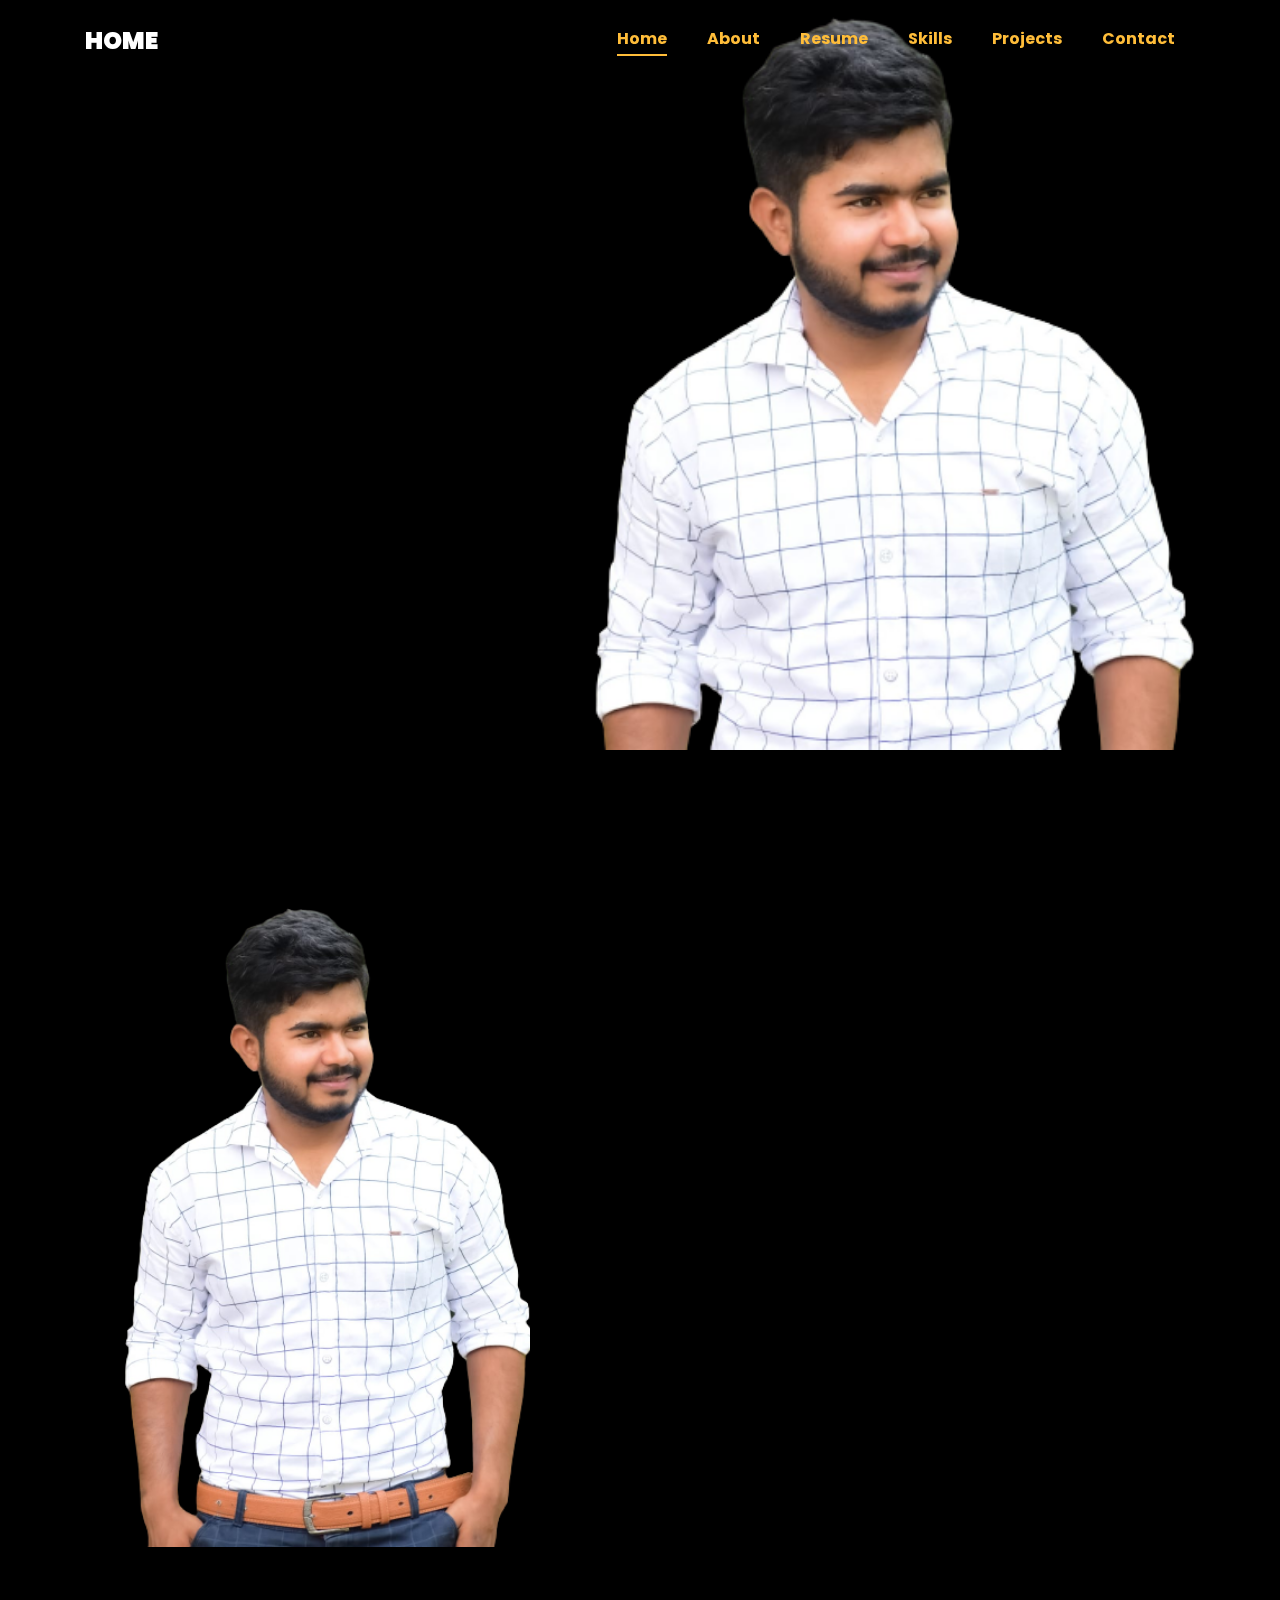
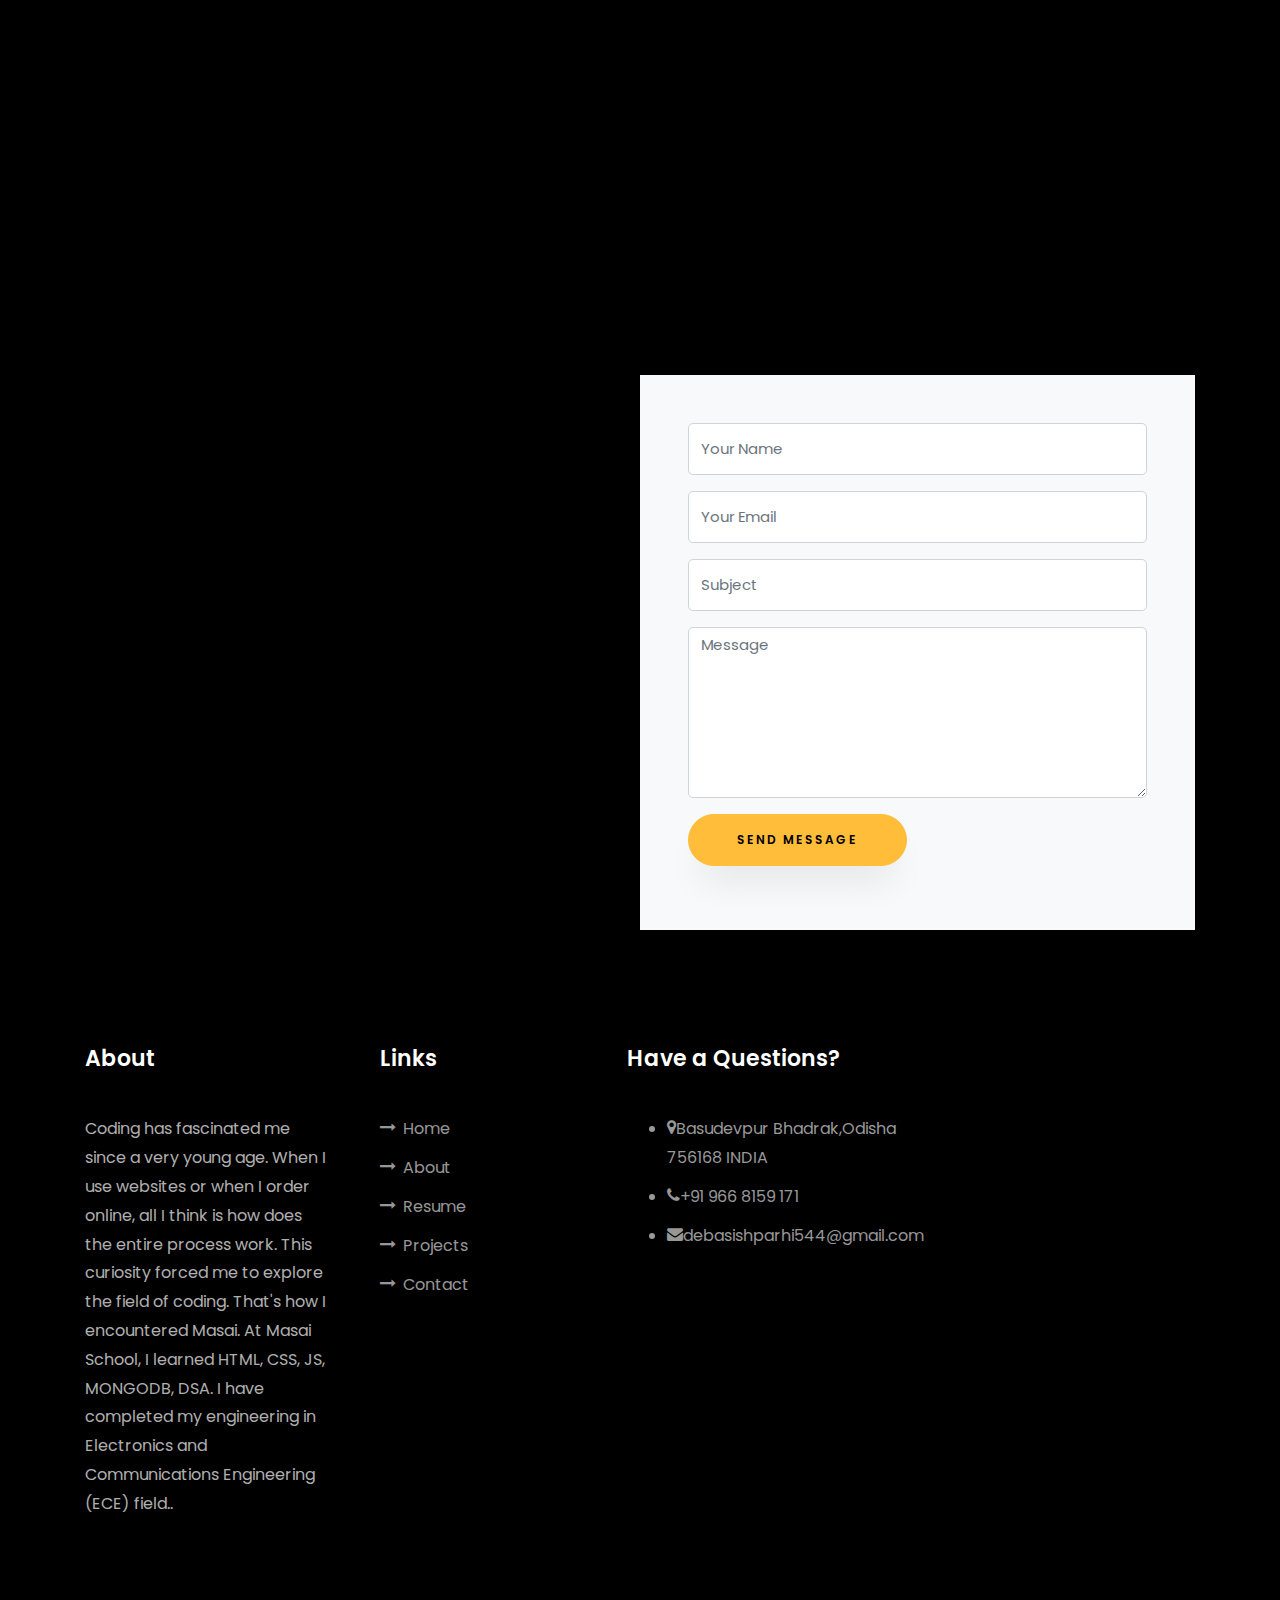
<file: index.html>
<!DOCTYPE html>
<html lang="en">
  <head>
    <title>Debasishparhi protfolio</title>
    <meta charset="utf-8">
    <meta name="viewport" content="width=device-width, initial-scale=1, shrink-to-fit=no">
    
    <link href="https://fonts.googleapis.com/css?family=Poppins:100,200,300,400,500,600,700,800,900" rel="stylesheet">

    <link rel="stylesheet" href="css/open-iconic-bootstrap.min.css">
    <link rel="stylesheet" href="css/animate.css">
    
    <link rel="stylesheet" href="css/owl.carousel.min.css">
    <link rel="stylesheet" href="css/owl.theme.default.min.css">
    <link rel="stylesheet" href="css/magnific-popup.css">

    <link rel="stylesheet" href="css/aos.css">

    <link rel="stylesheet" href="css/ionicons.min.css">
    
    <link rel="stylesheet" href="css/flaticon.css">
    <link rel="stylesheet" href="css/icomoon.css">
    <link rel="stylesheet" href="css/style.css">
  </head>
  <body data-spy="scroll" data-target=".site-navbar-target" data-offset="300">
	  
	  
    <nav class="navbar navbar-expand-lg navbar-dark ftco_navbar ftco-navbar-light site-navbar-target" id="ftco-navbar">
	    <div class="container">
	      <a class="navbar-brand" href="index.html">Home</a>
	      <button class="navbar-toggler js-fh5co-nav-toggle fh5co-nav-toggle" type="button" data-toggle="collapse" data-target="#ftco-nav" aria-controls="ftco-nav" aria-expanded="false" aria-label="Toggle navigation">
	        <span class="oi oi-menu"></span> Menu
	      </button>

	      <div class="collapse navbar-collapse" id="ftco-nav">
	        <ul class="navbar-nav nav ml-auto">
	          <li class="nav-item"><a href="#home-section" class="nav-link"><span style="color: rgb(255,189,57) ;font-weight:bold ;">Home</span></a></li>
	          <li class="nav-item"><a href="#about-section" class="nav-link"><span style="color: rgb(255,189,57);font-weight:bold">About</span></a></li>
	          <li class="nav-item"><a href="#resume-section" class="nav-link"><span style="color: rgb(255,189,57);font-weight:bold">Resume</span></a></li>
	          <!-- <li class="nav-item"><a href="#services-section" class="nav-link"><span>Services</span></a></li> -->
	          <li class="nav-item"><a href="#skills-section" class="nav-link"><span style="color: rgb(255,189,57);font-weight:bold">Skills</span></a></li>
	          <li class="nav-item"><a href="#projects-section" class="nav-link"><span style="color: rgb(255,189,57);font-weight:bold">Projects</span></a></li>
	          <!-- <li class="nav-item"><a href="#blog-section" class="nav-link"><span>My Blog</span></a></li> -->
	          <li class="nav-item"><a href="#contact-section" class="nav-link"><span style="color: rgb(255,189,57);font-weight:bold">Contact</span></a></li>
	        </ul>
	      </div>
	    </div>
	  </nav>
	  <section id="home-section" class="hero">
		  <div class="home-slider  owl-carousel">
	      <div class="slider-item ">
	      	<div class="overlay"></div>
	        <div class="container">
	          <div class="row d-md-flex no-gutters slider-text align-items-end justify-content-end" data-scrollax-parent="true">
	          	<div class="one-third js-fullheight order-md-last img" style="background-image:url(images/WhatsApp_Image_2022-03-30_at_1.20.23_PM-removebg-preview.png	) ;height: -20px; width: ;">
	          		<div class="overlay"></div>
	          	</div>
		          <div class="one-forth d-flex  align-items-center ftco-animate" data-scrollax=" properties: { translateY: '70%' }">
		          	<div class="text">
		          		<span class="subheading">Hello!</span>
			            <h1 class="mb-4 mt-3">I'm <span>Debasish Parhi</span></h1>
			            <h2 class="mb-4">A Full Stack Web Developer</h2>
			            <p><a href="#" class="btn btn-primary py-3 px-4">Hire me</a> <a href="#" class="btn btn-white btn-outline-white py-3 px-4">My works</a></p>
		            </div>
		          </div>
	        	</div>
	        </div>
	      </div>

	      <!-- <div class="slider-item">
	      	<div class="overlay"></div>
	        <div class="container">
	          <div class="row d-flex no-gutters slider-text align-items-end justify-content-end" data-scrollax-parent="true">
	          	<div class="one-third js-fullheight order-md-last img" style="background-image:url(images/WhatsApp_Image_2022-03-30_at_1.20.23_PM-removebg-preview.png);">
	          		<div class="overlay"></div>
	          	</div>
		          <div class="one-forth d-flex align-items-center ftco-animate" data-scrollax=" properties: { translateY: '70%' }">
		          	<div class="text">
		          		<span class="subheading">Hello!</span>
			            <h1 class="mb-4 mt-3">I'm a <span>web developer</span> based in INDIA</h1>
			            <p><a href="#" class="btn btn-primary py-3 px-4">Hire me</a> <a href="#" class="btn btn-white btn-outline-white py-3 px-4">My works</a></p>
		            </div>
		          </div>
	        	</div>
	        </div>
	      </div>
	    </div> -->
    </section>

    <section class="ftco-about img ftco-section ftco-no-pb" id="about-section">
    	<div class="container">
    		<div class="row d-flex">
    			<div class="col-md-6 col-lg-5 d-flex">
    				<div class="img-about img d-flex align-items-stretch">
    					<div class="overlay"></div>
	    				<div class="img d-flex align-self-stretch align-items-center" style="background-image:url(images/WhatsApp_Image_2022-03-30_at_1.20.23_PM-removebg-preview.png);">
	    				</div>
    				</div>
    			</div>
    			<div class="col-md-6 col-lg-7 pl-lg-5 pb-5">
    				<div class="row justify-content-start pb-3">
		          <div class="col-md-12 heading-section ftco-animate">
		          	<h1 class="big">About</h1>
		            <h2 class="mb-4">About Me</h2>
		            <p>I am Debasish Parhi currently learning full stack web developement at masai school.I am interested in pursuing
						a career as a full-stack
						web developer with a
						specialization in the MERN
						stack.Passionate about
						HTML, CSS, JavaScript,
						DSA, MongoDB, React,
						ES6 and working in an
						innovative environment
						while developing skills as
						a software developer.</p>
		            <ul class="about-info mt-4 px-md-0 px-2">
		            	<li class="d-flex"><span>Name:</span> <span>Dbasish Parhi</span></li>
		            	<li class="d-flex"><span>Date of birth:</span> <span>May 30, 1999</span></li>
		            	<li class="d-flex"><span>Address:</span> <span>Basudevpur Bhadrak,Odisha 756168 INDIA</span></li>
		            	<!-- <li class="d-flex"><span>Zip code:</span> <span>1000</span></li> -->
		            	<li class="d-flex"><span>Email:</span> <span>debasishparhi544@gmail.com</span></li>
		            	<li class="d-flex"><span>Phone: </span> <span>+91-9668-1591-7-1</span></li>
		            </ul>
		          </div>
		        </div>
	          <div class="counter-wrap ftco-animate d-flex mt-md-3">
              <div class="text">
              	<p class="mb-4">
	                <span class="number" data-number="4"></span>
	                <span>Project complete</span>
                </p>
                <p><a href="https://drive.google.com/file/d/1QbKITAXze4NLsfzgBaPs9kZ5RXRUMP4R/view?usp=sharing" Target=_blank class="btn btn-primary py-3 px-3" onclick="">Download CV</a> </p>
              </div>
	          </div>
	        </div>
        </div>
    	</div>
    </section>

    <section class="ftco-section ftco-no-pb" id="resume-section">
    	<div class="container">
    		<div class="row justify-content-center pb-5">
          <div class="col-md-10 heading-section text-center ftco-animate">
          	<h1 class="big big-2">Qualification</h1>
            <h2 class="mb-4">Qualification</h2>
            <!-- <p>A small river named Duden flows by their place and supplies it with the necessary regelialia. It is a paradisematic country, in which roasted parts of sentences fly into your mouth.</p> -->
          </div>
        </div>
    		<div class="row">
    			<div class="col-md-6">
    				<div class="resume-wrap ftco-animate">
    					<span class="date">2014-2016</span>
    					<h2>Council of Higher Secondary Education </h2>
    					<!-- <span class="position">Cambridge University</span> -->
    					<!-- <p class="mt-4">A small river named Duden flows by their place and supplies it with the necessary regelialia. It is a paradisematic country, in which roasted parts of sentences fly into your mouth.</p> -->
    				</div>
    				<!-- <div class="resume-wrap ftco-animate">
    					<span class="date">2014-2015</span>
    					<h2>Bachelor's Degree of C.A</h2>
    					<span class="position">Cambridge University</span>
    					<p class="mt-4">A small river named Duden flows by their place and supplies it with the necessary regelialia. It is a paradisematic country, in which roasted parts of sentences fly into your mouth.</p>
    				</div> -->
    				<div class="resume-wrap ftco-animate">
    					<span class="date">2016-2021</span>
    					<h2>B.Tech in ECE</h2>
    					<span class="position">BPUT University</span>
    					<!-- <p class="mt-4">A small river named Duden flows by their place and supplies it with the necessary regelialia. It is a paradisematic country, in which roasted parts of sentences fly into your mouth.</p> -->
    				</div>
    			</div>

    			<div class="col-md-6">
    				<!-- <div class="resume-wrap ftco-animate">
    					<span class="date">2014-2015</span>
    					<h2>Art &amp; Creative Director</h2>
    					<span class="position">Cambridge University</span>
    					<p class="mt-4">A small river named Duden flows by their place and supplies it with the necessary regelialia. It is a paradisematic country, in which roasted parts of sentences fly into your mouth.</p>
    				</div> -->
    				<!-- <div class="resume-wrap ftco-animate">
    					<span class="date">2014-2015</span>
    					<h2>Wordpress Developer</h2>
    					<span class="position">Cambridge University</span>
    					<p class="mt-4">A small river named Duden flows by their place and supplies it with the necessary regelialia. It is a paradisematic country, in which roasted parts of sentences fly into your mouth.</p>
    				</div> -->
    				<div class="resume-wrap ftco-animate">
    					<span class="date">2021-2022</span>
    					<h2>Full Stack Web Developement</h2>
    					<span class="position">Masai School</span>
    					<p class="mt-4">At masai school i learned Html, Css, Dsa, Javascript, React, MongoDB.</p>
    				</div>
    			</div>
    		</div>
    		<div class="row justify-content-center mt-5">
    			<div class="col-md-6 text-center ftco-animate">
    				<p><a href="https://drive.google.com/file/d/1OzeQY2zzFBRt-WSYU_nHLXERu7bN97Gt/view?usp=sharing" Target=_blank class="btn btn-primary py-4 px-5">Download CV</a></p>
    			</div>
    		</div>
    	</div>
    </section>

    

		
		<section class="ftco-section" id="skills-section">
			<div class="container">
				<div class="row justify-content-center pb-5">
          <div class="col-md-12 heading-section text-center ftco-animate">
          	<h1 class="big big-2">Skills</h1>
            <h2 class="mb-4">My Skills</h2>
            <p>Far far away, behind the word mountains, far from the countries Vokalia and Consonantia</p>
          </div>
        </div>
				<div class="row">
					<div class="col-md-6 animate-box">
						<div class="progress-wrap ftco-animate">
							<h3>HTML,CSS</h3>
							<div class="progress">
							 	<div class="progress-bar color-1" role="progressbar" aria-valuenow="90"
							  	aria-valuemin="0" aria-valuemax="100" style="width:90%">
							    <span>90%</span>
							  	</div>
							</div>
						</div>
					</div>
					<div class="col-md-6 animate-box">
						<div class="progress-wrap ftco-animate">
							<h3>NODEJS, EXPRESSJS</h3>
							<div class="progress">
							 	<div class="progress-bar color-2" role="progressbar" aria-valuenow="85"
							  	aria-valuemin="0" aria-valuemax="100" style="width:85%">
							    <span>85%</span>
							  	</div>
							</div>
						</div>
					</div>
					<div class="col-md-6 animate-box">
						<div class="progress-wrap ftco-animate">
							<h3>JAVASCRIPT</h3>
							<div class="progress">
							 	<div class="progress-bar color-3" role="progressbar" aria-valuenow="95"
							  	aria-valuemin="0" aria-valuemax="100" style="width:95%">
							    <span>95%</span>
							  	</div>
							</div>
						</div>
					</div>
					<div class="col-md-6 animate-box">
						<div class="progress-wrap ftco-animate">
							<h3>DSA</h3>
							<div class="progress">
							 	<div class="progress-bar color-4" role="progressbar" aria-valuenow="90"
							  	aria-valuemin="0" aria-valuemax="100" style="width:90%">
							    <span>80%</span>
							  	</div>
							</div>
						</div>
					</div>
					<div class="col-md-6 animate-box">
						<div class="progress-wrap ftco-animate">
							<h3>REACTJS, REDUX</h3>
							<div class="progress">
							 	<div class="progress-bar color-5" role="progressbar" aria-valuenow="70"
							  	aria-valuemin="0" aria-valuemax="100" style="width:70%">
							    <span>70%</span>
							  	</div>
							</div>
						</div>
					</div>
					<div class="col-md-6 animate-box">
						<div class="progress-wrap ftco-animate">
							<h3>GIT, POSTMAN, VSCODE</h3>
							<div class="progress">
							 	<div class="progress-bar color-6" role="progressbar" aria-valuenow="80"
							  	aria-valuemin="0" aria-valuemax="100" style="width:80%">
							    <span>80%</span>
							  	</div>
							</div>
						</div>
					</div>
				</div>
			</div>
		</section>
 

    <section class="ftco-section ftco-project" id="projects-section">
    	<div class="container">
    		<div class="row justify-content-center pb-5">
          <div class="col-md-12 heading-section text-center ftco-animate">
          	<h1 class="big big-2">Projects</h1>
            <h2 class="mb-4">My Projects</h2>
            <p>Far far away, behind the word mountains, far from the countries Vokalia and Consonantia</p>
          </div>
        </div>
    		<div class="row">
    			<div class="col-md-4">
    				<div class="project img ftco-animate d-flex justify-content-center align-items-center" style="background-image: url(images/Screenshot\ \(58\).png);">
    					<div class="overlay"></div>
	    				<div class="text text-center p-4">
	    					<h3><a href="https://bigbasket-clone.vercel.app/" Target=_blank >BIG-BASKET CLONE</a></h3>
	    					<span>Html, Css, Javascript</span>
	    				</div>
    				</div>
  				</div>
  				<div class="col-md-8">
    				<div class="project img ftco-animate d-flex justify-content-center align-items-center" style="background-image: url(images/Screenshot\ \(14\).png);">
    					<div class="overlay"></div>
	    				<div class="text text-center p-4">
	    					<h3><a href="https://astonishing-maamoul-acba78.netlify.app" Target=_blank>NORDSTROMRACK CLONE</a></h3>
	    					<span>Html, Css, Js</span>
	    				</div>
    				</div>
  				</div>

    			<div class="col-md-8">
    				<div class="project img ftco-animate d-flex justify-content-center align-items-center" style="background-image: url(images/68747470733a2f2f692e696d6775722e636f6d2f565269364542462e706e67.png);">
    					<div class="overlay"></div>
	    				<div class="text text-center p-4">
	    					<h3><a href="https://reebok-sopping.vercel.app/" Target=_blank>REEBOK CLONE</a></h3>
	    					<span>Html, Css, Js</span>
	    				</div>
    				</div>

    				<div class="project img ftco-animate d-flex justify-content-center align-items-center" style="background-image: url(images/Screenshot\ \(32\).png);">
    					<div class="overlay"></div>
	    				<div class="text text-center p-4">
	    					<h3><a href="https://friendly-sable-65643a.netlify.app/" Target=_blank>SNAP-DEAL CLONE</a></h3>
	    					<span>Html, Css, Js</span>
	    				</div>
    				</div>
    			</div>
    			
	    				
		    				</div>
	    				</div>
    				</div>
    			</div>
    		</div>
    	</div>
    </section>


    

    <section class="ftco-section ftco-no-pt ftco-no-pb ftco-counter img" id="section-counter">
    	<div class="container">
				<div class="row d-md-flex align-items-center">
          <div class="col-md d-flex justify-content-center counter-wrap ftco-animate">
            <div class="block-18">
              <!-- <div class="text">
                <strong class="number" data-number="100">0</strong>
                <span>Awards</span>
              </div> -->
            </div>
          </div>
          <div class="col-md d-flex justify-content-center counter-wrap ftco-animate">
            <div class="block-18">
              <div class="text">
                <strong class="number" data-number="4">0</strong>
                <span>Complete Projects</span>
              </div>
            </div>
          </div>
          <div class="col-md d-flex justify-content-center counter-wrap ftco-animate">
            <div class="block-18">
              <div class="text">
                <strong class="number" data-number="600">0</strong>
                <span>Cups of coffee</span>
              </div>
            </div>
          </div>
          <div class="col-md d-flex justify-content-center counter-wrap ftco-animate">
            <div class="block-18">
              <!-- <div class="text">
                <strong class="number" data-number="500">0</strong>
                <span>Cups of coffee</span>
              </div> -->
            </div>
          </div>
        </div>
      </div>
    </section>

 

    <section class="ftco-section contact-section ftco-no-pb" id="contact-section">
      <div class="container">
      	<div class="row justify-content-center mb-5 pb-3">
          <div class="col-md-7 heading-section text-center ftco-animate">
            <h1 class="big big-2">Contact</h1>
            <h2 class="mb-4">Contact Me</h2>
            <p>Please feel free to reach out to me at</p>
          </div>
        </div>

        <div class="row d-flex contact-info mb-5">
          <div class="col-md-6 col-lg-3 d-flex ftco-animate">
          	<div class="align-self-stretch box p-4 text-center">
          		<div class="icon d-flex align-items-center justify-content-center">
					<a href="https://www.linkedin.com/in/debasish-parhi-81b9ba229/" Target=_blank > <span class="icon-linkedin"></span> </a>
          			
          		</div>
          		<h3 class="mb-4">Linkedin</h3>
	            <p><a href="https://www.linkedin.com/in/debasish-parhi-81b9ba229/" Target=_blank > linkedin .com </a></p>
	          </div>
          </div>
          <div class="col-md-6 col-lg-3 d-flex ftco-animate">
          	<div class="align-self-stretch box p-4 text-center">
          		<div class="icon d-flex align-items-center justify-content-center">
          			<span class="icon-phone2"></span>
          		</div>
          		<h3 class="mb-4">Contact Number</h3>
	            <p><a href="tel://9668159171">+91 9668 1591 71</a></p>
	          </div>
          </div>
          <div class="col-md-6 col-lg-3 d-flex ftco-animate">
          	<div class="align-self-stretch box p-4 text-center">
          		<div class="icon d-flex align-items-center justify-content-center">
          			<span class="icon-paper-plane"></span>
          		</div>
          		<h3 class="mb-4">Email Address</h3>
	            <p><a href="debasishparhi544@gmail.com">debasishparhi544@gmail.com</a></p>
	          </div>
          </div>
          <div class="col-md-6 col-lg-3 d-flex ftco-animate">
          	<div class="align-self-stretch box p-4 text-center">
          		<div class="icon d-flex align-items-center justify-content-center">
					<a href="https://github.com/DebasishParhi" Target=_blank><span class="icon-github"></span></a>
          		</div>
          		<h3 class="mb-4">GitHub</h3>
	            <p><a href="https://github.com/DebasishParhi" Target=_blank>gitHub.com</a></p>
	          </div>
          </div>
        </div>

        <div class="row no-gutters block-9">
          <div class="col-md-6 order-md-last d-flex">
            <form action="#" class="bg-light p-4 p-md-5 contact-form">
              <div class="form-group">
                <input type="text" class="form-control" placeholder="Your Name">
              </div>
              <div class="form-group">
                <input type="text" class="form-control" placeholder="Your Email">
              </div>
              <div class="form-group">
                <input type="text" class="form-control" placeholder="Subject">
              </div>
              <div class="form-group">
                <textarea name="" id="" cols="30" rows="7" class="form-control" placeholder="Message"></textarea>
              </div>
              <div class="form-group">
                <input type="submit" value="Send Message" class="btn btn-primary py-3 px-5">
              </div>
            </form>
          
          </div>

          <div class="col-md-6 d-flex">
          	<div class="img" style="background-image: url(images);"></div>
          </div>
        </div>
      </div>
    </section>
		

    <footer class="ftco-footer ftco-section">
      <div class="container">
        <div class="row mb-5">
          <div class="col-md">
            <div class="ftco-footer-widget mb-4">
              <h2 class="ftco-heading-2">About</h2>
              <p>Coding has fascinated me since a very young age. When I use websites or when I order online, all I think is how does the entire process work. This curiosity forced me to explore the field of coding. That's how I encountered Masai. At Masai School, I learned HTML, CSS, JS, MONGODB, DSA. I have completed my engineering in Electronics and Communications Engineering (ECE) field..</p>
              <ul class="ftco-footer-social list-unstyled float-md-left float-lft mt-5">
                <li class="ftco-animate"><a href="#"><span class="icon-twitter"></span></a></li>
                <li class="ftco-animate"><a href="#"><span class="icon-facebook"></span></a></li>
                <li class="ftco-animate"><a href="#"><span class="icon-instagram"></span></a></li>
              </ul>
            </div>
          </div>
          <div class="col-md">
            <div class="ftco-footer-widget mb-4 ml-md-4">
              <h2 class="ftco-heading-2">Links</h2>
              <ul class="list-unstyled">
                <li><a href="#"><span class="icon-long-arrow-right mr-2"></span>Home</a></li>
                <li><a href="#"><span class="icon-long-arrow-right mr-2"></span>About</a></li>
                <li><a href="#"><span class="icon-long-arrow-right mr-2"></span>Resume</a></li>
                <li><a href="#"><span class="icon-long-arrow-right mr-2"></span>Projects</a></li>
                <li><a href="#"><span class="icon-long-arrow-right mr-2"></span>Contact</a></li>
              </ul>
            </div>
          </div>
          <div class="col-md">
             <div class="ftco-footer-widget mb-4">
				<h2 class="ftco-heading-2">Have a Questions?</h2>

              <ul>
				<li><span class="icon icon-map-marker"></span><span class="text">Basudevpur Bhadrak,Odisha 756168 INDIA</span></li>
				<li><a href="#"><span class="icon icon-phone"></span><span class="text">+91 966 8159 171</span></a></li>
				<li><a href="#"><span class="icon icon-envelope"></span><span class="text">debasishparhi544@gmail.com</span></a></li>
			  </ul>
            </div>
          </div>
          <div class="col-md">
            <div class="ftco-footer-widget mb-4">
            	<div class="block-23 mb-3">
	             
	            </div>
            </div>
          </div>
        </div>
        <div class="row">
          <div class="col-md-12 text-center">

            <p><!-- Link back to Colorlib can't be removed. Template is licensed under CC BY 3.0. -->
  <!-- Copyright &copy;<script>document.write(new Date().getFullYear());</script> All rights reserved | This template is made with <i class="icon-heart color-danger" aria-hidden="true"></i> by <a href="https://colorlib.com" target="_blank">Colorlib</a> -->
  <!-- Link back to Colorlib can't be removed. Template is licensed under CC BY 3.0. --></p>
          </div>
        </div>
      </div>
    </footer>
    
  

  <!-- loader -->
  <div id="ftco-loader" class="show fullscreen"><svg class="circular" width="48px" height="48px"><circle class="path-bg" cx="24" cy="24" r="22" fill="none" stroke-width="4" stroke="#eeeeee"/><circle class="path" cx="24" cy="24" r="22" fill="none" stroke-width="4" stroke-miterlimit="10" stroke="#F96D00"/></svg></div>


  <script src="js/jquery.min.js"></script>
  <script src="js/jquery-migrate-3.0.1.min.js"></script>
  <script src="js/popper.min.js"></script>
  <script src="js/bootstrap.min.js"></script>
  <script src="js/jquery.easing.1.3.js"></script>
  <script src="js/jquery.waypoints.min.js"></script>
  <script src="js/jquery.stellar.min.js"></script>
  <script src="js/owl.carousel.min.js"></script>
  <script src="js/jquery.magnific-popup.min.js"></script>
  <script src="js/aos.js"></script>
  <script src="js/jquery.animateNumber.min.js"></script>
  <script src="js/scrollax.min.js"></script>
  
  <script src="js/main.js"></script>
    
  </body>
</html>

<script>
	function onclick(){
	window.open("","My Resume","width=100%,height=200px")
}
</script>
</file>
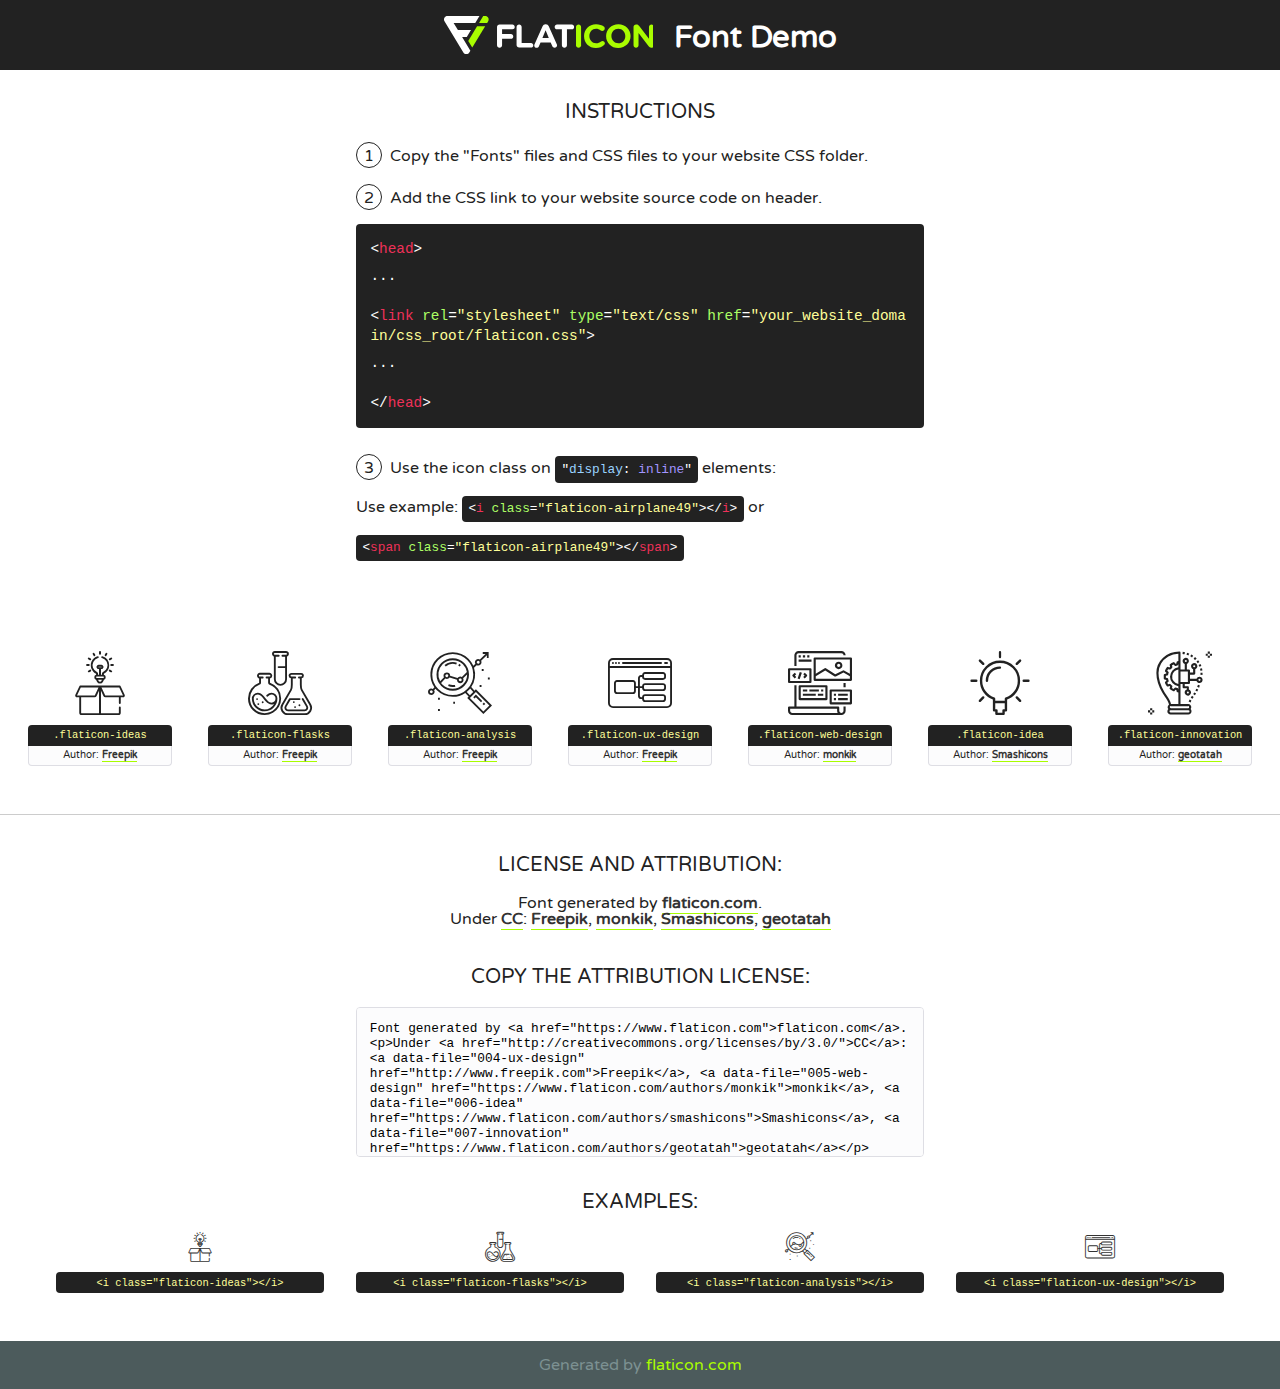
<file: fonts/flaticon/font/flaticon.html>
<!DOCTYPE html>
<!--
  Flaticon icon font: Flaticon
  Creation date: 20/03/2019 02:18
-->
<html>
<!DOCTYPE html>
<html>

<head>
    <title>Flaticon WebFont</title>
    <link href="http://fonts.googleapis.com/css?family=Varela+Round" rel="stylesheet" type="text/css" />
    <link rel="stylesheet" type="text/css" href="flaticon.css">
    <meta charset="UTF-8">
    <style>
    html, body, div, span, applet, object, iframe,
    h1, h2, h3, h4, h5, h6, p, blockquote, pre,
    a, abbr, acronym, address, big, cite, code,
    del, dfn, em, img, ins, kbd, q, s, samp,
    small, strike, strong, sub, sup, tt, var,
    b, u, i, center,
    dl, dt, dd, ol, ul, li,
    fieldset, form, label, legend,
    table, caption, tbody, tfoot, thead, tr, th, td,
    article, aside, canvas, details, embed, 
    figure, figcaption, footer, header, hgroup, 
    menu, nav, output, ruby, section, summary,
    time, mark, audio, video {
        margin: 0;
        padding: 0;
        border: 0;
        font-size: 100%;
        font: inherit;
        vertical-align: baseline;
    }
    /* HTML5 display-role reset for older browsers */
    article, aside, details, figcaption, figure, 
    footer, header, hgroup, menu, nav, section {
        display: block;
    }
    body {
        line-height: 1;
    }
    ol, ul {
        list-style: none;
    }
    blockquote, q {
        quotes: none;
    }
    blockquote:before, blockquote:after,
    q:before, q:after {
        content: '';
        content: none;
    }
    table {
        border-collapse: collapse;
        border-spacing: 0;
    }
    body {
        font-family: 'Varela Round', Helvetica, Arial, sans-serif;
        font-size: 16px;
        color: #222;
    }
    a {
        color: #333;
        border-bottom: 1px solid #a9fd00;
        font-weight: bold;
        text-decoration: none;
    }
    * {
        -moz-box-sizing: border-box;
        -webkit-box-sizing: border-box;
        box-sizing: border-box;
        margin: 0;
        padding: 0;
    }
    [class^="flaticon-"]:before, [class*=" flaticon-"]:before, [class^="flaticon-"]:after, [class*=" flaticon-"]:after {
        font-family: Flaticon;
        font-size: 30px;
        font-style: normal;
        margin-left: 20px;
        color: #333;
    }
    .wrapper {
        max-width: 600px;
        margin: auto;
        padding: 0 1em;
    }
    .title {
        font-size: 1.25em;
        text-align: center;
        margin-bottom: 1em;
        text-transform: uppercase;
    }
    header {
        text-align: center;
        background-color: #222;
        color: #fff;
        padding: 1em;
    }
    header .logo {
        width: 210px;
        height: 38px;
        display: inline-block;
        vertical-align: middle;
        margin-right: 1em;
        border: none;
    }
    header strong {
        font-size: 1.95em;
        font-weight: bold;
        vertical-align: middle;
        margin-top: 5px;
        display: inline-block;
    }
    .demo {
        margin: 2em auto;
        line-height: 1.25em;
    }
    .demo ul li {
        margin-bottom: 1em;
    }
    .demo ul li .num {
        color: #222;
        border-radius: 20px;
        display: inline-block;
        width: 26px;
        padding: 3px;
        height: 26px;
        text-align: center;
        margin-right: 0.5em;
        border: 1px solid #222;
    }
    .demo ul li code {
        background-color: #222;
        border-radius: 4px;
        padding: 0.25em 0.5em;
        display: inline-block;
        color: #fff;
        font-family: Consolas,Monaco,Lucida Console,Liberation Mono,DejaVu Sans Mono,Bitstream Vera Sans Mono,Courier New, monospace;
        font-weight: lighter;
        margin-top: 1em;
        font-size: 0.8em;
        word-break: break-all;
    }
    .demo ul li code.big {
        padding: 1em;
        font-size: 0.9em;
    }
    .demo ul li code .red {
        color: #EF3159;
    }
    .demo ul li code .green {
        color: #ACFF65;
    }
    .demo ul li code .yellow {
        color: #FFFF99;
    }
    .demo ul li code .blue {
        color: #99D3FF;
    }
    .demo ul li code .purple {
        color: #A295FF;
    }
    .demo ul li code .dots {
        margin-top: 0.5em;
        display: block;
    }
    #glyphs {
        border-bottom: 1px solid #ccc;
        padding: 2em 0;
        text-align: center;
    }
    .glyph {
        display: inline-block;
        width: 9em;
        margin: 1em;
        text-align: center;
        vertical-align: top;
        background: #FFF;
    }
    .glyph .glyph-icon {
        padding: 10px;
        display: block;
        font-family:"Flaticon";
        font-size: 64px;
        line-height: 1;
    }
    .glyph .glyph-icon:before {
        font-size: 64px;
        color: #222;
        margin-left: 0;
    }
    .class-name {
        font-size: 0.65em;
        background-color: #222;
        color: #fff;
        border-radius: 4px 4px 0 0;
        padding: 0.5em;
        color: #FFFF99;
        font-family: Consolas,Monaco,Lucida Console,Liberation Mono,DejaVu Sans Mono,Bitstream Vera Sans Mono,Courier New, monospace;
    }
    .author-name {
        font-size: 0.6em;
        background-color: #fcfcfd;
        border: 1px solid #DEDEE4;
        border-top: 0;
        border-radius: 0 0 4px 4px;
        padding: 0.5em;
    }
    .class-name:last-child {
        font-size: 10px;
        color:#888;
    }
    .class-name:last-child a {
        font-size: 10px;
        color:#555;
    }
    .class-name:last-child a:hover {
        color:#a9fd00;
    }
    .glyph > input {
        display: block;
        width: 100px;
        margin: 5px auto;
        text-align: center;
        font-size: 12px;
        cursor: text;
    }
    .glyph > input.icon-input {
        font-family:"Flaticon";
        font-size: 16px;
        margin-bottom: 10px;
    }
    .attribution .title {
        margin-top: 2em;
    }
    .attribution textarea {
        background-color: #fcfcfd;
        padding: 1em;
        border: none;
        box-shadow: none;
        border: 1px solid #DEDEE4;
        border-radius: 4px;
        resize: none;
        width: 100%;
        height: 150px;
        font-size: 0.8em;
        font-family: Consolas,Monaco,Lucida Console,Liberation Mono,DejaVu Sans Mono,Bitstream Vera Sans Mono,Courier New, monospace;
        -webkit-appearance: none;
    }
    .iconsuse {
        margin: 2em auto;
        text-align: center;
        max-width: 1200px;
    }
    .iconsuse:after {
        content: '';
        display: table;
        clear: both;
    }
    .iconsuse .image {
        float: left;
        width: 25%;
        padding: 0 1em;
    }
    .iconsuse .image p {
        margin-bottom: 1em;
    }
    .iconsuse .image span {
        display: block;
        font-size: 0.65em;
        background-color: #222;
        color: #fff;
        border-radius: 4px;
        padding: 0.5em;
        color: #FFFF99;
        margin-top: 1em;
        font-family: Consolas,Monaco,Lucida Console,Liberation Mono,DejaVu Sans Mono,Bitstream Vera Sans Mono,Courier New, monospace;
    }
    #footer {
        text-align: center;
        background-color: #4C5B5C;
        color: #7c9192;
        padding: 1em;
    }
    #footer a {
        border: none;
        color: #a9fd00;
        font-weight: normal;
    }
    @media (max-width: 960px) {
        .iconsuse .image {
            width: 50%;
        }
    }
    @media (max-width: 560px) {
        .iconsuse .image {
            width: 100%;
        }
    }
    </style>
</head>

<body class="characters-off">

    <header>
        <a href="https://www.flaticon.com" target="_blank" class="logo">
            <svg version="1.1" xmlns="http://www.w3.org/2000/svg" xmlns:xlink="http://www.w3.org/1999/xlink" xmlns:a="http://ns.adobe.com/AdobeSVGViewerExtensions/3.0/" viewBox="0 0 560.875 102.036" enable-background="new 0 0 560.875 102.036" xml:space="preserve">
                <defs>
                </defs>
                <g>
                    <g class="letters">
                        <path fill="#ffffff" d="M141.596,29.675c0-3.777,2.985-6.767,6.764-6.767h34.438c3.426,0,6.15,2.728,6.15,6.15
                        c0,3.43-2.724,6.149-6.15,6.149h-27.674v13.091h23.719c3.429,0,6.151,2.724,6.151,6.15c0,3.43-2.723,6.149-6.151,6.149h-23.719
                        v17.574c0,3.773-2.986,6.761-6.764,6.761c-3.779,0-6.764-2.989-6.764-6.761V29.675z"></path>
                        <path fill="#ffffff" d="M193.844,29.149c0-3.781,2.985-6.767,6.764-6.767c3.776,0,6.763,2.985,6.763,6.767v42.957h25.039
                        c3.426,0,6.149,2.726,6.149,6.153c0,3.425-2.723,6.15-6.149,6.15h-31.802c-3.779,0-6.764-2.986-6.764-6.768V29.149z"></path>
                        <path fill="#ffffff" d="M241.891,75.71l21.438-48.407c1.492-3.341,4.215-5.357,7.906-5.357h0.792
                        c3.686,0,6.323,2.017,7.815,5.357l21.439,48.407c0.436,0.967,0.701,1.845,0.701,2.723c0,3.602-2.809,6.501-6.414,6.501
                        c-3.161,0-5.269-1.845-6.499-4.655l-4.132-9.661h-27.059l-4.301,10.102c-1.144,2.631-3.426,4.214-6.237,4.214
                        c-3.517,0-6.24-2.81-6.24-6.325C241.1,77.64,241.451,76.677,241.891,75.71z M279.932,58.666l-8.521-20.297l-8.526,20.297H279.932
                        z"></path>
                        <path fill="#ffffff" d="M314.864,35.387H301.86c-3.429,0-6.239-2.813-6.239-6.238c0-3.429,2.811-6.24,6.239-6.24h39.533
                        c3.426,0,6.237,2.811,6.237,6.24c0,3.425-2.811,6.238-6.237,6.238h-13.001v42.785c0,3.773-2.99,6.761-6.764,6.761
                        c-3.779,0-6.764-2.989-6.764-6.761V35.387z"></path>
                        <path fill="#A9FD00" d="M352.615,29.149c0-3.781,2.985-6.767,6.767-6.767c3.774,0,6.761,2.985,6.761,6.767v49.024
                        c0,3.773-2.987,6.761-6.761,6.761c-3.781,0-6.767-2.989-6.767-6.761V29.149z"></path>
                        <path fill="#A9FD00" d="M374.132,53.836v-0.179c0-17.481,13.178-31.801,32.065-31.801c9.22,0,15.459,2.458,20.557,6.238
                        c1.402,1.054,2.637,2.985,2.637,5.357c0,3.692-2.985,6.59-6.681,6.59c-1.845,0-3.071-0.702-4.044-1.319
                        c-3.776-2.813-7.729-4.393-12.562-4.393c-10.364,0-17.831,8.611-17.831,19.154v0.173c0,10.542,7.291,19.329,17.831,19.329
                        c5.715,0,9.492-1.756,13.359-4.834c1.049-0.874,2.458-1.491,4.039-1.491c3.429,0,6.325,2.813,6.325,6.236
                        c0,2.106-1.056,3.78-2.282,4.834c-5.539,4.834-12.036,7.733-21.878,7.733C387.572,85.464,374.132,71.493,374.132,53.836z"></path>
                        <path fill="#A9FD00" d="M433.009,53.836v-0.179c0-17.481,13.79-31.801,32.766-31.801c18.981,0,32.592,14.143,32.592,31.628v0.173
                        c0,17.483-13.785,31.807-32.769,31.807C446.625,85.464,433.009,71.32,433.009,53.836z M484.224,53.836v-0.179
                        c0-10.539-7.725-19.326-18.626-19.326c-10.893,0-18.449,8.611-18.449,19.154v0.173c0,10.542,7.73,19.329,18.626,19.329
                        C476.676,72.986,484.224,64.378,484.224,53.836z"></path>
                        <path fill="#A9FD00" d="M506.233,29.321c0-3.774,2.99-6.763,6.767-6.763h1.401c3.252,0,5.183,1.583,7.029,3.953l26.093,34.265
                        V29.059c0-3.692,2.99-6.677,6.681-6.677c3.683,0,6.671,2.985,6.671,6.677v48.934c0,3.78-2.987,6.765-6.764,6.765h-0.436
                        c-3.257,0-5.188-1.581-7.034-3.953l-27.056-35.492v32.944c0,3.687-2.985,6.676-6.678,6.676c-3.683,0-6.673-2.989-6.673-6.676
                        V29.321z"></path>
                    </g>
                    <g class="insignia">
                        <path fill="#ffffff" d="M48.372,56.137h12.517l11.156-18.537H37.186L25.688,18.539h57.825L94.668,0H9.271
                        C5.925,0,2.842,1.801,1.198,4.716c-1.644,2.907-1.593,6.482,0.134,9.343l50.38,83.501c1.678,2.781,4.689,4.476,7.938,4.476
                        c3.246,0,6.257-1.695,7.935-4.476l2.898-4.804L48.372,56.137z"></path>
                        <g class="i">
                            <path fill="#A9FD00" d="M93.575,18.539h0.031v0.004l21.652,0.004l2.705-4.488c1.727-2.861,1.778-6.436,0.133-9.343
                            C116.454,1.801,113.371,0,110.026,0h-5.294L93.575,18.539z"></path>
                            <polygon fill="#A9FD00" points="88.291,27.356 64.725,66.486 75.519,84.404 109.942,27.356"></polygon>
                        </g>
                    </g>
                </g>
            </svg>
        </a>
        <strong>Font Demo</strong>
    </header>


    <section class="demo wrapper">

        <p class="title">Instructions</p>

        <ul>
            <li>
                <span class="num">1</span>Copy the "Fonts" files and CSS files to your website CSS folder.
            </li>
            <li>
                <span class="num">2</span>Add the CSS link to your website source code on header.
                <code class="big">
                    &lt;<span class="red">head</span>&gt;
                    <br/><span class="dots">...</span>
                    <br/>&lt;<span class="red">link</span> <span class="green">rel</span>=<span class="yellow">"stylesheet"</span> <span class="green">type</span>=<span class="yellow">"text/css"</span> <span class="green">href</span>=<span class="yellow">"your_website_domain/css_root/flaticon.css"</span>&gt;
                    <br/><span class="dots">...</span>
                    <br/>&lt;/<span class="red">head</span>&gt;
                </code>
            </li>

            <li>
                <p>
                    <span class="num">3</span>Use the icon class on <code>"<span class="blue">display</span>:<span class="purple"> inline</span>"</code> elements:
                    <br />
                    Use example: <code>&lt;<span class="red">i</span> <span class="green">class</span>=<span class="yellow">&quot;flaticon-airplane49&quot;</span>&gt;&lt;/<span class="red">i</span>&gt;</code> or <code>&lt;<span class="red">span</span> <span class="green">class</span>=<span class="yellow">&quot;flaticon-airplane49&quot;</span>&gt;&lt;/<span class="red">span</span>&gt;</code>
            </li>
        </ul>

    </section>




   <section id="glyphs">          
    
      
        <div class="glyph"><div class="glyph-icon flaticon-ideas"></div>
            <div class="class-name">.flaticon-ideas</div>
            <div class="author-name">Author: <a data-file="001-ideas" href="http://www.freepik.com">Freepik</a> </div> 
        </div>        
        
        <div class="glyph"><div class="glyph-icon flaticon-flasks"></div>
            <div class="class-name">.flaticon-flasks</div>
            <div class="author-name">Author: <a data-file="002-flasks" href="http://www.freepik.com">Freepik</a> </div> 
        </div>        
        
        <div class="glyph"><div class="glyph-icon flaticon-analysis"></div>
            <div class="class-name">.flaticon-analysis</div>
            <div class="author-name">Author: <a data-file="003-analysis" href="http://www.freepik.com">Freepik</a> </div> 
        </div>        
        
        <div class="glyph"><div class="glyph-icon flaticon-ux-design"></div>
            <div class="class-name">.flaticon-ux-design</div>
            <div class="author-name">Author: <a data-file="004-ux-design" href="http://www.freepik.com">Freepik</a> </div> 
        </div>        
        
        <div class="glyph"><div class="glyph-icon flaticon-web-design"></div>
            <div class="class-name">.flaticon-web-design</div>
            <div class="author-name">Author: <a data-file="005-web-design" href="https://www.flaticon.com/authors/monkik">monkik</a> </div> 
        </div>        
        
        <div class="glyph"><div class="glyph-icon flaticon-idea"></div>
            <div class="class-name">.flaticon-idea</div>
            <div class="author-name">Author: <a data-file="006-idea" href="https://www.flaticon.com/authors/smashicons">Smashicons</a> </div> 
        </div>        
        
        <div class="glyph"><div class="glyph-icon flaticon-innovation"></div>
            <div class="class-name">.flaticon-innovation</div>
            <div class="author-name">Author: <a data-file="007-innovation" href="https://www.flaticon.com/authors/geotatah">geotatah</a> </div> 
        </div>        
        

    </section>



    <section class="attribution wrapper"   style="text-align:center;">

      <div class="title">License and attribution:</div><div class="attrDiv">Font generated by <a href="https://www.flaticon.com">flaticon.com</a>. <div><p>Under <a href="http://creativecommons.org/licenses/by/3.0/">CC</a>: <a data-file="004-ux-design" href="http://www.freepik.com">Freepik</a>, <a data-file="005-web-design" href="https://www.flaticon.com/authors/monkik">monkik</a>, <a data-file="006-idea" href="https://www.flaticon.com/authors/smashicons">Smashicons</a>, <a data-file="007-innovation" href="https://www.flaticon.com/authors/geotatah">geotatah</a></p>  </div>
      </div>
      <div class="title">Copy the Attribution License:</div>

    <textarea onclick="this.focus();this.select();">Font generated by &lt;a href=&quot;https://www.flaticon.com&quot;&gt;flaticon.com&lt;/a&gt;. <p>Under <a href="http://creativecommons.org/licenses/by/3.0/">CC</a>: <a data-file="004-ux-design" href="http://www.freepik.com">Freepik</a>, <a data-file="005-web-design" href="https://www.flaticon.com/authors/monkik">monkik</a>, <a data-file="006-idea" href="https://www.flaticon.com/authors/smashicons">Smashicons</a>, <a data-file="007-innovation" href="https://www.flaticon.com/authors/geotatah">geotatah</a></p>  
     </textarea>

    </section>

    <section class="iconsuse">

          <div class="title">Examples:</div>            
             
            <div class="image">
                <p>
                    <i class="glyph-icon flaticon-ideas"></i> 
                    <span>&lt;i class=&quot;flaticon-ideas&quot;&gt;&lt;/i&gt;</span>
                </p>
            </div>
            
            <div class="image">
                <p>
                    <i class="glyph-icon flaticon-flasks"></i> 
                    <span>&lt;i class=&quot;flaticon-flasks&quot;&gt;&lt;/i&gt;</span>
                </p>
            </div>
            
            <div class="image">
                <p>
                    <i class="glyph-icon flaticon-analysis"></i> 
                    <span>&lt;i class=&quot;flaticon-analysis&quot;&gt;&lt;/i&gt;</span>
                </p>
            </div>
            
            <div class="image">
                <p>
                    <i class="glyph-icon flaticon-ux-design"></i> 
                    <span>&lt;i class=&quot;flaticon-ux-design&quot;&gt;&lt;/i&gt;</span>
                </p>
            </div>
                       
        </div>
                            
    </section>

<div id="footer">
    <div>Generated by <a href="https://www.flaticon.com">flaticon.com</a>
    </div>
</div>



</body>
</html>
</file>
<file: css/flaticon.css>
/*
  	Flaticon icon font: Flaticon
  	Creation date: 04/01/2019 13:45
  	*/


@font-face {
  font-family: "Flaticon";
  src: url("../fonts/flaticon/font/Flaticon.eot");
  src: url("../fonts/flaticon/font/Flaticon.eot?#iefix") format("embedded-opentype"),
       url("../fonts/flaticon/font/Flaticon.woff") format("woff"),
       url("../fonts/flaticon/font/Flaticon.ttf") format("truetype"),
       url("../fonts/flaticon/font/Flaticon.svg#Flaticon") format("svg");
  font-weight: normal;
  font-style: normal;
}

@media screen and (-webkit-min-device-pixel-ratio:0) {
  @font-face {
    font-family: "Flaticon";
    src: url("../fonts/flaticon/font/Flaticon.svg#Flaticon") format("svg");
  }
}

[class^="flaticon-"]:before, [class*=" flaticon-"]:before,
[class^="flaticon-"]:after, [class*=" flaticon-"]:after {   
  font-family: Flaticon;
  font-style: normal;
  font-weight: normal;
  font-variant: normal;
  text-transform: none;
  line-height: 1;

  /* Better Font Rendering =========== */
  -webkit-font-smoothing: antialiased;
  -moz-osx-font-smoothing: grayscale;
}

.flaticon-ideas:before { content: "\f100"; }
.flaticon-flasks:before { content: "\f101"; }
.flaticon-analysis:before { content: "\f102"; }
.flaticon-ux-design:before { content: "\f103"; }
.flaticon-web-design:before { content: "\f104"; }
.flaticon-idea:before { content: "\f105"; }
.flaticon-innovation:before { content: "\f106"; }
</file>
<file: css/icomoon.css>
@font-face {
  font-family: 'icomoon';
  src:  url('../fonts/icomoon/icomoon.eot?6tt51o');
  src:  url('../fonts/icomoon/icomoon.eot?6tt51o#iefix') format('embedded-opentype'),
    url('../fonts/icomoon/icomoon.ttf?6tt51o') format('truetype'),
    url('../fonts/icomoon/icomoon.woff?6tt51o') format('woff'),
    url('../fonts/icomoon/icomoon.svg?6tt51o#icomoon') format('svg');
  font-weight: normal;
  font-style: normal;
}

[class^="icon-"], [class*=" icon-"] {
  /* use !important to prevent issues with browser extensions that change fonts */
  font-family: 'icomoon' !important;
  speak: none;
  font-style: normal;
  font-weight: normal;
  font-variant: normal;
  text-transform: none;
  line-height: 1;

  /* Better Font Rendering =========== */
  -webkit-font-smoothing: antialiased;
  -moz-osx-font-smoothing: grayscale;
}

.icon-asterisk:before {
  content: "\f069";
}
.icon-plus:before {
  content: "\f067";
}
.icon-question:before {
  content: "\f128";
}
.icon-minus:before {
  content: "\f068";
}
.icon-glass:before {
  content: "\f000";
}
.icon-music:before {
  content: "\f001";
}
.icon-search:before {
  content: "\f002";
}
.icon-envelope-o:before {
  content: "\f003";
}
.icon-heart:before {
  content: "\f004";
}
.icon-star:before {
  content: "\f005";
}
.icon-star-o:before {
  content: "\f006";
}
.icon-user:before {
  content: "\f007";
}
.icon-film:before {
  content: "\f008";
}
.icon-th-large:before {
  content: "\f009";
}
.icon-th:before {
  content: "\f00a";
}
.icon-th-list:before {
  content: "\f00b";
}
.icon-check:before {
  content: "\f00c";
}
.icon-close:before {
  content: "\f00d";
}
.icon-remove:before {
  content: "\f00d";
}
.icon-times:before {
  content: "\f00d";
}
.icon-search-plus:before {
  content: "\f00e";
}
.icon-search-minus:before {
  content: "\f010";
}
.icon-power-off:before {
  content: "\f011";
}
.icon-signal:before {
  content: "\f012";
}
.icon-cog:before {
  content: "\f013";
}
.icon-gear:before {
  content: "\f013";
}
.icon-trash-o:before {
  content: "\f014";
}
.icon-home:before {
  content: "\f015";
}
.icon-file-o:before {
  content: "\f016";
}
.icon-clock-o:before {
  content: "\f017";
}
.icon-road:before {
  content: "\f018";
}
.icon-download:before {
  content: "\f019";
}
.icon-arrow-circle-o-down:before {
  content: "\f01a";
}
.icon-arrow-circle-o-up:before {
  content: "\f01b";
}
.icon-inbox:before {
  content: "\f01c";
}
.icon-play-circle-o:before {
  content: "\f01d";
}
.icon-repeat:before {
  content: "\f01e";
}
.icon-rotate-right:before {
  content: "\f01e";
}
.icon-refresh:before {
  content: "\f021";
}
.icon-list-alt:before {
  content: "\f022";
}
.icon-lock:before {
  content: "\f023";
}
.icon-flag:before {
  content: "\f024";
}
.icon-headphones:before {
  content: "\f025";
}
.icon-volume-off:before {
  content: "\f026";
}
.icon-volume-down:before {
  content: "\f027";
}
.icon-volume-up:before {
  content: "\f028";
}
.icon-qrcode:before {
  content: "\f029";
}
.icon-barcode:before {
  content: "\f02a";
}
.icon-tag:before {
  content: "\f02b";
}
.icon-tags:before {
  content: "\f02c";
}
.icon-book:before {
  content: "\f02d";
}
.icon-bookmark:before {
  content: "\f02e";
}
.icon-print:before {
  content: "\f02f";
}
.icon-camera:before {
  content: "\f030";
}
.icon-font:before {
  content: "\f031";
}
.icon-bold:before {
  content: "\f032";
}
.icon-italic:before {
  content: "\f033";
}
.icon-text-height:before {
  content: "\f034";
}
.icon-text-width:before {
  content: "\f035";
}
.icon-align-left:before {
  content: "\f036";
}
.icon-align-center:before {
  content: "\f037";
}
.icon-align-right:before {
  content: "\f038";
}
.icon-align-justify:before {
  content: "\f039";
}
.icon-list:before {
  content: "\f03a";
}
.icon-dedent:before {
  content: "\f03b";
}
.icon-outdent:before {
  content: "\f03b";
}
.icon-indent:before {
  content: "\f03c";
}
.icon-video-camera:before {
  content: "\f03d";
}
.icon-image:before {
  content: "\f03e";
}
.icon-photo:before {
  content: "\f03e";
}
.icon-picture-o:before {
  content: "\f03e";
}
.icon-pencil:before {
  content: "\f040";
}
.icon-map-marker:before {
  content: "\f041";
}
.icon-adjust:before {
  content: "\f042";
}
.icon-tint:before {
  content: "\f043";
}
.icon-edit:before {
  content: "\f044";
}
.icon-pencil-square-o:before {
  content: "\f044";
}
.icon-share-square-o:before {
  content: "\f045";
}
.icon-check-square-o:before {
  content: "\f046";
}
.icon-arrows:before {
  content: "\f047";
}
.icon-step-backward:before {
  content: "\f048";
}
.icon-fast-backward:before {
  content: "\f049";
}
.icon-backward:before {
  content: "\f04a";
}
.icon-play:before {
  content: "\f04b";
}
.icon-pause:before {
  content: "\f04c";
}
.icon-stop:before {
  content: "\f04d";
}
.icon-forward:before {
  content: "\f04e";
}
.icon-fast-forward:before {
  content: "\f050";
}
.icon-step-forward:before {
  content: "\f051";
}
.icon-eject:before {
  content: "\f052";
}
.icon-chevron-left:before {
  content: "\f053";
}
.icon-chevron-right:before {
  content: "\f054";
}
.icon-plus-circle:before {
  content: "\f055";
}
.icon-minus-circle:before {
  content: "\f056";
}
.icon-times-circle:before {
  content: "\f057";
}
.icon-check-circle:before {
  content: "\f058";
}
.icon-question-circle:before {
  content: "\f059";
}
.icon-info-circle:before {
  content: "\f05a";
}
.icon-crosshairs:before {
  content: "\f05b";
}
.icon-times-circle-o:before {
  content: "\f05c";
}
.icon-check-circle-o:before {
  content: "\f05d";
}
.icon-ban:before {
  content: "\f05e";
}
.icon-arrow-left:before {
  content: "\f060";
}
.icon-arrow-right:before {
  content: "\f061";
}
.icon-arrow-up:before {
  content: "\f062";
}
.icon-arrow-down:before {
  content: "\f063";
}
.icon-mail-forward:before {
  content: "\f064";
}
.icon-share:before {
  content: "\f064";
}
.icon-expand:before {
  content: "\f065";
}
.icon-compress:before {
  content: "\f066";
}
.icon-exclamation-circle:before {
  content: "\f06a";
}
.icon-gift:before {
  content: "\f06b";
}
.icon-leaf:before {
  content: "\f06c";
}
.icon-fire:before {
  content: "\f06d";
}
.icon-eye:before {
  content: "\f06e";
}
.icon-eye-slash:before {
  content: "\f070";
}
.icon-exclamation-triangle:before {
  content: "\f071";
}
.icon-warning:before {
  content: "\f071";
}
.icon-plane:before {
  content: "\f072";
}
.icon-calendar:before {
  content: "\f073";
}
.icon-random:before {
  content: "\f074";
}
.icon-comment:before {
  content: "\f075";
}
.icon-magnet:before {
  content: "\f076";
}
.icon-chevron-up:before {
  content: "\f077";
}
.icon-chevron-down:before {
  content: "\f078";
}
.icon-retweet:before {
  content: "\f079";
}
.icon-shopping-cart:before {
  content: "\f07a";
}
.icon-folder:before {
  content: "\f07b";
}
.icon-folder-open:before {
  content: "\f07c";
}
.icon-arrows-v:before {
  content: "\f07d";
}
.icon-arrows-h:before {
  content: "\f07e";
}
.icon-bar-chart:before {
  content: "\f080";
}
.icon-bar-chart-o:before {
  content: "\f080";
}
.icon-twitter-square:before {
  content: "\f081";
}
.icon-facebook-square:before {
  content: "\f082";
}
.icon-camera-retro:before {
  content: "\f083";
}
.icon-key:before {
  content: "\f084";
}
.icon-cogs:before {
  content: "\f085";
}
.icon-gears:before {
  content: "\f085";
}
.icon-comments:before {
  content: "\f086";
}
.icon-thumbs-o-up:before {
  content: "\f087";
}
.icon-thumbs-o-down:before {
  content: "\f088";
}
.icon-star-half:before {
  content: "\f089";
}
.icon-heart-o:before {
  content: "\f08a";
}
.icon-sign-out:before {
  content: "\f08b";
}
.icon-linkedin-square:before {
  content: "\f08c";
}
.icon-thumb-tack:before {
  content: "\f08d";
}
.icon-external-link:before {
  content: "\f08e";
}
.icon-sign-in:before {
  content: "\f090";
}
.icon-trophy:before {
  content: "\f091";
}
.icon-github-square:before {
  content: "\f092";
}
.icon-upload:before {
  content: "\f093";
}
.icon-lemon-o:before {
  content: "\f094";
}
.icon-phone:before {
  content: "\f095";
}
.icon-square-o:before {
  content: "\f096";
}
.icon-bookmark-o:before {
  content: "\f097";
}
.icon-phone-square:before {
  content: "\f098";
}
.icon-twitter:before {
  content: "\f099";
}
.icon-facebook:before {
  content: "\f09a";
}
.icon-facebook-f:before {
  content: "\f09a";
}
.icon-github:before {
  content: "\f09b";
}
.icon-unlock:before {
  content: "\f09c";
}
.icon-credit-card:before {
  content: "\f09d";
}
.icon-feed:before {
  content: "\f09e";
}
.icon-rss:before {
  content: "\f09e";
}
.icon-hdd-o:before {
  content: "\f0a0";
}
.icon-bullhorn:before {
  content: "\f0a1";
}
.icon-bell-o:before {
  content: "\f0a2";
}
.icon-certificate:before {
  content: "\f0a3";
}
.icon-hand-o-right:before {
  content: "\f0a4";
}
.icon-hand-o-left:before {
  content: "\f0a5";
}
.icon-hand-o-up:before {
  content: "\f0a6";
}
.icon-hand-o-down:before {
  content: "\f0a7";
}
.icon-arrow-circle-left:before {
  content: "\f0a8";
}
.icon-arrow-circle-right:before {
  content: "\f0a9";
}
.icon-arrow-circle-up:before {
  content: "\f0aa";
}
.icon-arrow-circle-down:before {
  content: "\f0ab";
}
.icon-globe:before {
  content: "\f0ac";
}
.icon-wrench:before {
  content: "\f0ad";
}
.icon-tasks:before {
  content: "\f0ae";
}
.icon-filter:before {
  content: "\f0b0";
}
.icon-briefcase:before {
  content: "\f0b1";
}
.icon-arrows-alt:before {
  content: "\f0b2";
}
.icon-group:before {
  content: "\f0c0";
}
.icon-users:before {
  content: "\f0c0";
}
.icon-chain:before {
  content: "\f0c1";
}
.icon-link:before {
  content: "\f0c1";
}
.icon-cloud:before {
  content: "\f0c2";
}
.icon-flask:before {
  content: "\f0c3";
}
.icon-cut:before {
  content: "\f0c4";
}
.icon-scissors:before {
  content: "\f0c4";
}
.icon-copy:before {
  content: "\f0c5";
}
.icon-files-o:before {
  content: "\f0c5";
}
.icon-paperclip:before {
  content: "\f0c6";
}
.icon-floppy-o:before {
  content: "\f0c7";
}
.icon-save:before {
  content: "\f0c7";
}
.icon-square:before {
  content: "\f0c8";
}
.icon-bars:before {
  content: "\f0c9";
}
.icon-navicon:before {
  content: "\f0c9";
}
.icon-reorder:before {
  content: "\f0c9";
}
.icon-list-ul:before {
  content: "\f0ca";
}
.icon-list-ol:before {
  content: "\f0cb";
}
.icon-strikethrough:before {
  content: "\f0cc";
}
.icon-underline:before {
  content: "\f0cd";
}
.icon-table:before {
  content: "\f0ce";
}
.icon-magic:before {
  content: "\f0d0";
}
.icon-truck:before {
  content: "\f0d1";
}
.icon-pinterest:before {
  content: "\f0d2";
}
.icon-pinterest-square:before {
  content: "\f0d3";
}
.icon-google-plus-square:before {
  content: "\f0d4";
}
.icon-google-plus:before {
  content: "\f0d5";
}
.icon-money:before {
  content: "\f0d6";
}
.icon-caret-down:before {
  content: "\f0d7";
}
.icon-caret-up:before {
  content: "\f0d8";
}
.icon-caret-left:before {
  content: "\f0d9";
}
.icon-caret-right:before {
  content: "\f0da";
}
.icon-columns:before {
  content: "\f0db";
}
.icon-sort:before {
  content: "\f0dc";
}
.icon-unsorted:before {
  content: "\f0dc";
}
.icon-sort-desc:before {
  content: "\f0dd";
}
.icon-sort-down:before {
  content: "\f0dd";
}
.icon-sort-asc:before {
  content: "\f0de";
}
.icon-sort-up:before {
  content: "\f0de";
}
.icon-envelope:before {
  content: "\f0e0";
}
.icon-linkedin:before {
  content: "\f0e1";
}
.icon-rotate-left:before {
  content: "\f0e2";
}
.icon-undo:before {
  content: "\f0e2";
}
.icon-gavel:before {
  content: "\f0e3";
}
.icon-legal:before {
  content: "\f0e3";
}
.icon-dashboard:before {
  content: "\f0e4";
}
.icon-tachometer:before {
  content: "\f0e4";
}
.icon-comment-o:before {
  content: "\f0e5";
}
.icon-comments-o:before {
  content: "\f0e6";
}
.icon-bolt:before {
  content: "\f0e7";
}
.icon-flash:before {
  content: "\f0e7";
}
.icon-sitemap:before {
  content: "\f0e8";
}
.icon-umbrella:before {
  content: "\f0e9";
}
.icon-clipboard:before {
  content: "\f0ea";
}
.icon-paste:before {
  content: "\f0ea";
}
.icon-lightbulb-o:before {
  content: "\f0eb";
}
.icon-exchange:before {
  content: "\f0ec";
}
.icon-cloud-download:before {
  content: "\f0ed";
}
.icon-cloud-upload:before {
  content: "\f0ee";
}
.icon-user-md:before {
  content: "\f0f0";
}
.icon-stethoscope:before {
  content: "\f0f1";
}
.icon-suitcase:before {
  content: "\f0f2";
}
.icon-bell:before {
  content: "\f0f3";
}
.icon-coffee:before {
  content: "\f0f4";
}
.icon-cutlery:before {
  content: "\f0f5";
}
.icon-file-text-o:before {
  content: "\f0f6";
}
.icon-building-o:before {
  content: "\f0f7";
}
.icon-hospital-o:before {
  content: "\f0f8";
}
.icon-ambulance:before {
  content: "\f0f9";
}
.icon-medkit:before {
  content: "\f0fa";
}
.icon-fighter-jet:before {
  content: "\f0fb";
}
.icon-beer:before {
  content: "\f0fc";
}
.icon-h-square:before {
  content: "\f0fd";
}
.icon-plus-square:before {
  content: "\f0fe";
}
.icon-angle-double-left:before {
  content: "\f100";
}
.icon-angle-double-right:before {
  content: "\f101";
}
.icon-angle-double-up:before {
  content: "\f102";
}
.icon-angle-double-down:before {
  content: "\f103";
}
.icon-angle-left:before {
  content: "\f104";
}
.icon-angle-right:before {
  content: "\f105";
}
.icon-angle-up:before {
  content: "\f106";
}
.icon-angle-down:before {
  content: "\f107";
}
.icon-desktop:before {
  content: "\f108";
}
.icon-laptop:before {
  content: "\f109";
}
.icon-tablet:before {
  content: "\f10a";
}
.icon-mobile:before {
  content: "\f10b";
}
.icon-mobile-phone:before {
  content: "\f10b";
}
.icon-circle-o:before {
  content: "\f10c";
}
.icon-quote-left:before {
  content: "\f10d";
}
.icon-quote-right:before {
  content: "\f10e";
}
.icon-spinner:before {
  content: "\f110";
}
.icon-circle:before {
  content: "\f111";
}
.icon-mail-reply:before {
  content: "\f112";
}
.icon-reply:before {
  content: "\f112";
}
.icon-github-alt:before {
  content: "\f113";
}
.icon-folder-o:before {
  content: "\f114";
}
.icon-folder-open-o:before {
  content: "\f115";
}
.icon-smile-o:before {
  content: "\f118";
}
.icon-frown-o:before {
  content: "\f119";
}
.icon-meh-o:before {
  content: "\f11a";
}
.icon-gamepad:before {
  content: "\f11b";
}
.icon-keyboard-o:before {
  content: "\f11c";
}
.icon-flag-o:before {
  content: "\f11d";
}
.icon-flag-checkered:before {
  content: "\f11e";
}
.icon-terminal:before {
  content: "\f120";
}
.icon-code:before {
  content: "\f121";
}
.icon-mail-reply-all:before {
  content: "\f122";
}
.icon-reply-all:before {
  content: "\f122";
}
.icon-star-half-empty:before {
  content: "\f123";
}
.icon-star-half-full:before {
  content: "\f123";
}
.icon-star-half-o:before {
  content: "\f123";
}
.icon-location-arrow:before {
  content: "\f124";
}
.icon-crop:before {
  content: "\f125";
}
.icon-code-fork:before {
  content: "\f126";
}
.icon-chain-broken:before {
  content: "\f127";
}
.icon-unlink:before {
  content: "\f127";
}
.icon-info:before {
  content: "\f129";
}
.icon-exclamation:before {
  content: "\f12a";
}
.icon-superscript:before {
  content: "\f12b";
}
.icon-subscript:before {
  content: "\f12c";
}
.icon-eraser:before {
  content: "\f12d";
}
.icon-puzzle-piece:before {
  content: "\f12e";
}
.icon-microphone:before {
  content: "\f130";
}
.icon-microphone-slash:before {
  content: "\f131";
}
.icon-shield:before {
  content: "\f132";
}
.icon-calendar-o:before {
  content: "\f133";
}
.icon-fire-extinguisher:before {
  content: "\f134";
}
.icon-rocket:before {
  content: "\f135";
}
.icon-maxcdn:before {
  content: "\f136";
}
.icon-chevron-circle-left:before {
  content: "\f137";
}
.icon-chevron-circle-right:before {
  content: "\f138";
}
.icon-chevron-circle-up:before {
  content: "\f139";
}
.icon-chevron-circle-down:before {
  content: "\f13a";
}
.icon-html5:before {
  content: "\f13b";
}
.icon-css3:before {
  content: "\f13c";
}
.icon-anchor:before {
  content: "\f13d";
}
.icon-unlock-alt:before {
  content: "\f13e";
}
.icon-bullseye:before {
  content: "\f140";
}
.icon-ellipsis-h:before {
  content: "\f141";
}
.icon-ellipsis-v:before {
  content: "\f142";
}
.icon-rss-square:before {
  content: "\f143";
}
.icon-play-circle:before {
  content: "\f144";
}
.icon-ticket:before {
  content: "\f145";
}
.icon-minus-square:before {
  content: "\f146";
}
.icon-minus-square-o:before {
  content: "\f147";
}
.icon-level-up:before {
  content: "\f148";
}
.icon-level-down:before {
  content: "\f149";
}
.icon-check-square:before {
  content: "\f14a";
}
.icon-pencil-square:before {
  content: "\f14b";
}
.icon-external-link-square:before {
  content: "\f14c";
}
.icon-share-square:before {
  content: "\f14d";
}
.icon-compass:before {
  content: "\f14e";
}
.icon-caret-square-o-down:before {
  content: "\f150";
}
.icon-toggle-down:before {
  content: "\f150";
}
.icon-caret-square-o-up:before {
  content: "\f151";
}
.icon-toggle-up:before {
  content: "\f151";
}
.icon-caret-square-o-right:before {
  content: "\f152";
}
.icon-toggle-right:before {
  content: "\f152";
}
.icon-eur:before {
  content: "\f153";
}
.icon-euro:before {
  content: "\f153";
}
.icon-gbp:before {
  content: "\f154";
}
.icon-dollar:before {
  content: "\f155";
}
.icon-usd:before {
  content: "\f155";
}
.icon-inr:before {
  content: "\f156";
}
.icon-rupee:before {
  content: "\f156";
}
.icon-cny:before {
  content: "\f157";
}
.icon-jpy:before {
  content: "\f157";
}
.icon-rmb:before {
  content: "\f157";
}
.icon-yen:before {
  content: "\f157";
}
.icon-rouble:before {
  content: "\f158";
}
.icon-rub:before {
  content: "\f158";
}
.icon-ruble:before {
  content: "\f158";
}
.icon-krw:before {
  content: "\f159";
}
.icon-won:before {
  content: "\f159";
}
.icon-bitcoin:before {
  content: "\f15a";
}
.icon-btc:before {
  content: "\f15a";
}
.icon-file:before {
  content: "\f15b";
}
.icon-file-text:before {
  content: "\f15c";
}
.icon-sort-alpha-asc:before {
  content: "\f15d";
}
.icon-sort-alpha-desc:before {
  content: "\f15e";
}
.icon-sort-amount-asc:before {
  content: "\f160";
}
.icon-sort-amount-desc:before {
  content: "\f161";
}
.icon-sort-numeric-asc:before {
  content: "\f162";
}
.icon-sort-numeric-desc:before {
  content: "\f163";
}
.icon-thumbs-up:before {
  content: "\f164";
}
.icon-thumbs-down:before {
  content: "\f165";
}
.icon-youtube-square:before {
  content: "\f166";
}
.icon-youtube:before {
  content: "\f167";
}
.icon-xing:before {
  content: "\f168";
}
.icon-xing-square:before {
  content: "\f169";
}
.icon-youtube-play:before {
  content: "\f16a";
}
.icon-dropbox:before {
  content: "\f16b";
}
.icon-stack-overflow:before {
  content: "\f16c";
}
.icon-instagram:before {
  content: "\f16d";
}
.icon-flickr:before {
  content: "\f16e";
}
.icon-adn:before {
  content: "\f170";
}
.icon-bitbucket:before {
  content: "\f171";
}
.icon-bitbucket-square:before {
  content: "\f172";
}
.icon-tumblr:before {
  content: "\f173";
}
.icon-tumblr-square:before {
  content: "\f174";
}
.icon-long-arrow-down:before {
  content: "\f175";
}
.icon-long-arrow-up:before {
  content: "\f176";
}
.icon-long-arrow-left:before {
  content: "\f177";
}
.icon-long-arrow-right:before {
  content: "\f178";
}
.icon-apple:before {
  content: "\f179";
}
.icon-windows:before {
  content: "\f17a";
}
.icon-android:before {
  content: "\f17b";
}
.icon-linux:before {
  content: "\f17c";
}
.icon-dribbble:before {
  content: "\f17d";
}
.icon-skype:before {
  content: "\f17e";
}
.icon-foursquare:before {
  content: "\f180";
}
.icon-trello:before {
  content: "\f181";
}
.icon-female:before {
  content: "\f182";
}
.icon-male:before {
  content: "\f183";
}
.icon-gittip:before {
  content: "\f184";
}
.icon-gratipay:before {
  content: "\f184";
}
.icon-sun-o:before {
  content: "\f185";
}
.icon-moon-o:before {
  content: "\f186";
}
.icon-archive:before {
  content: "\f187";
}
.icon-bug:before {
  content: "\f188";
}
.icon-vk:before {
  content: "\f189";
}
.icon-weibo:before {
  content: "\f18a";
}
.icon-renren:before {
  content: "\f18b";
}
.icon-pagelines:before {
  content: "\f18c";
}
.icon-stack-exchange:before {
  content: "\f18d";
}
.icon-arrow-circle-o-right:before {
  content: "\f18e";
}
.icon-arrow-circle-o-left:before {
  content: "\f190";
}
.icon-caret-square-o-left:before {
  content: "\f191";
}
.icon-toggle-left:before {
  content: "\f191";
}
.icon-dot-circle-o:before {
  content: "\f192";
}
.icon-wheelchair:before {
  content: "\f193";
}
.icon-vimeo-square:before {
  content: "\f194";
}
.icon-try:before {
  content: "\f195";
}
.icon-turkish-lira:before {
  content: "\f195";
}
.icon-plus-square-o:before {
  content: "\f196";
}
.icon-space-shuttle:before {
  content: "\f197";
}
.icon-slack:before {
  content: "\f198";
}
.icon-envelope-square:before {
  content: "\f199";
}
.icon-wordpress:before {
  content: "\f19a";
}
.icon-openid:before {
  content: "\f19b";
}
.icon-bank:before {
  content: "\f19c";
}
.icon-institution:before {
  content: "\f19c";
}
.icon-university:before {
  content: "\f19c";
}
.icon-graduation-cap:before {
  content: "\f19d";
}
.icon-mortar-board:before {
  content: "\f19d";
}
.icon-yahoo:before {
  content: "\f19e";
}
.icon-google:before {
  content: "\f1a0";
}
.icon-reddit:before {
  content: "\f1a1";
}
.icon-reddit-square:before {
  content: "\f1a2";
}
.icon-stumbleupon-circle:before {
  content: "\f1a3";
}
.icon-stumbleupon:before {
  content: "\f1a4";
}
.icon-delicious:before {
  content: "\f1a5";
}
.icon-digg:before {
  content: "\f1a6";
}
.icon-pied-piper-pp:before {
  content: "\f1a7";
}
.icon-pied-piper-alt:before {
  content: "\f1a8";
}
.icon-drupal:before {
  content: "\f1a9";
}
.icon-joomla:before {
  content: "\f1aa";
}
.icon-language:before {
  content: "\f1ab";
}
.icon-fax:before {
  content: "\f1ac";
}
.icon-building:before {
  content: "\f1ad";
}
.icon-child:before {
  content: "\f1ae";
}
.icon-paw:before {
  content: "\f1b0";
}
.icon-spoon:before {
  content: "\f1b1";
}
.icon-cube:before {
  content: "\f1b2";
}
.icon-cubes:before {
  content: "\f1b3";
}
.icon-behance:before {
  content: "\f1b4";
}
.icon-behance-square:before {
  content: "\f1b5";
}
.icon-steam:before {
  content: "\f1b6";
}
.icon-steam-square:before {
  content: "\f1b7";
}
.icon-recycle:before {
  content: "\f1b8";
}
.icon-automobile:before {
  content: "\f1b9";
}
.icon-car:before {
  content: "\f1b9";
}
.icon-cab:before {
  content: "\f1ba";
}
.icon-taxi:before {
  content: "\f1ba";
}
.icon-tree:before {
  content: "\f1bb";
}
.icon-spotify:before {
  content: "\f1bc";
}
.icon-deviantart:before {
  content: "\f1bd";
}
.icon-soundcloud:before {
  content: "\f1be";
}
.icon-database:before {
  content: "\f1c0";
}
.icon-file-pdf-o:before {
  content: "\f1c1";
}
.icon-file-word-o:before {
  content: "\f1c2";
}
.icon-file-excel-o:before {
  content: "\f1c3";
}
.icon-file-powerpoint-o:before {
  content: "\f1c4";
}
.icon-file-image-o:before {
  content: "\f1c5";
}
.icon-file-photo-o:before {
  content: "\f1c5";
}
.icon-file-picture-o:before {
  content: "\f1c5";
}
.icon-file-archive-o:before {
  content: "\f1c6";
}
.icon-file-zip-o:before {
  content: "\f1c6";
}
.icon-file-audio-o:before {
  content: "\f1c7";
}
.icon-file-sound-o:before {
  content: "\f1c7";
}
.icon-file-movie-o:before {
  content: "\f1c8";
}
.icon-file-video-o:before {
  content: "\f1c8";
}
.icon-file-code-o:before {
  content: "\f1c9";
}
.icon-vine:before {
  content: "\f1ca";
}
.icon-codepen:before {
  content: "\f1cb";
}
.icon-jsfiddle:before {
  content: "\f1cc";
}
.icon-life-bouy:before {
  content: "\f1cd";
}
.icon-life-buoy:before {
  content: "\f1cd";
}
.icon-life-ring:before {
  content: "\f1cd";
}
.icon-life-saver:before {
  content: "\f1cd";
}
.icon-support:before {
  content: "\f1cd";
}
.icon-circle-o-notch:before {
  content: "\f1ce";
}
.icon-ra:before {
  content: "\f1d0";
}
.icon-rebel:before {
  content: "\f1d0";
}
.icon-resistance:before {
  content: "\f1d0";
}
.icon-empire:before {
  content: "\f1d1";
}
.icon-ge:before {
  content: "\f1d1";
}
.icon-git-square:before {
  content: "\f1d2";
}
.icon-git:before {
  content: "\f1d3";
}
.icon-hacker-news:before {
  content: "\f1d4";
}
.icon-y-combinator-square:before {
  content: "\f1d4";
}
.icon-yc-square:before {
  content: "\f1d4";
}
.icon-tencent-weibo:before {
  content: "\f1d5";
}
.icon-qq:before {
  content: "\f1d6";
}
.icon-wechat:before {
  content: "\f1d7";
}
.icon-weixin:before {
  content: "\f1d7";
}
.icon-paper-plane:before {
  content: "\f1d8";
}
.icon-send:before {
  content: "\f1d8";
}
.icon-paper-plane-o:before {
  content: "\f1d9";
}
.icon-send-o:before {
  content: "\f1d9";
}
.icon-history:before {
  content: "\f1da";
}
.icon-circle-thin:before {
  content: "\f1db";
}
.icon-header:before {
  content: "\f1dc";
}
.icon-paragraph:before {
  content: "\f1dd";
}
.icon-sliders:before {
  content: "\f1de";
}
.icon-share-alt:before {
  content: "\f1e0";
}
.icon-share-alt-square:before {
  content: "\f1e1";
}
.icon-bomb:before {
  content: "\f1e2";
}
.icon-futbol-o:before {
  content: "\f1e3";
}
.icon-soccer-ball-o:before {
  content: "\f1e3";
}
.icon-tty:before {
  content: "\f1e4";
}
.icon-binoculars:before {
  content: "\f1e5";
}
.icon-plug:before {
  content: "\f1e6";
}
.icon-slideshare:before {
  content: "\f1e7";
}
.icon-twitch:before {
  content: "\f1e8";
}
.icon-yelp:before {
  content: "\f1e9";
}
.icon-newspaper-o:before {
  content: "\f1ea";
}
.icon-wifi:before {
  content: "\f1eb";
}
.icon-calculator:before {
  content: "\f1ec";
}
.icon-paypal:before {
  content: "\f1ed";
}
.icon-google-wallet:before {
  content: "\f1ee";
}
.icon-cc-visa:before {
  content: "\f1f0";
}
.icon-cc-mastercard:before {
  content: "\f1f1";
}
.icon-cc-discover:before {
  content: "\f1f2";
}
.icon-cc-amex:before {
  content: "\f1f3";
}
.icon-cc-paypal:before {
  content: "\f1f4";
}
.icon-cc-stripe:before {
  content: "\f1f5";
}
.icon-bell-slash:before {
  content: "\f1f6";
}
.icon-bell-slash-o:before {
  content: "\f1f7";
}
.icon-trash:before {
  content: "\f1f8";
}
.icon-copyright:before {
  content: "\f1f9";
}
.icon-at:before {
  content: "\f1fa";
}
.icon-eyedropper:before {
  content: "\f1fb";
}
.icon-paint-brush:before {
  content: "\f1fc";
}
.icon-birthday-cake:before {
  content: "\f1fd";
}
.icon-area-chart:before {
  content: "\f1fe";
}
.icon-pie-chart:before {
  content: "\f200";
}
.icon-line-chart:before {
  content: "\f201";
}
.icon-lastfm:before {
  content: "\f202";
}
.icon-lastfm-square:before {
  content: "\f203";
}
.icon-toggle-off:before {
  content: "\f204";
}
.icon-toggle-on:before {
  content: "\f205";
}
.icon-bicycle:before {
  content: "\f206";
}
.icon-bus:before {
  content: "\f207";
}
.icon-ioxhost:before {
  content: "\f208";
}
.icon-angellist:before {
  content: "\f209";
}
.icon-cc:before {
  content: "\f20a";
}
.icon-ils:before {
  content: "\f20b";
}
.icon-shekel:before {
  content: "\f20b";
}
.icon-sheqel:before {
  content: "\f20b";
}
.icon-meanpath:before {
  content: "\f20c";
}
.icon-buysellads:before {
  content: "\f20d";
}
.icon-connectdevelop:before {
  content: "\f20e";
}
.icon-dashcube:before {
  content: "\f210";
}
.icon-forumbee:before {
  content: "\f211";
}
.icon-leanpub:before {
  content: "\f212";
}
.icon-sellsy:before {
  content: "\f213";
}
.icon-shirtsinbulk:before {
  content: "\f214";
}
.icon-simplybuilt:before {
  content: "\f215";
}
.icon-skyatlas:before {
  content: "\f216";
}
.icon-cart-plus:before {
  content: "\f217";
}
.icon-cart-arrow-down:before {
  content: "\f218";
}
.icon-diamond:before {
  content: "\f219";
}
.icon-ship:before {
  content: "\f21a";
}
.icon-user-secret:before {
  content: "\f21b";
}
.icon-motorcycle:before {
  content: "\f21c";
}
.icon-street-view:before {
  content: "\f21d";
}
.icon-heartbeat:before {
  content: "\f21e";
}
.icon-venus:before {
  content: "\f221";
}
.icon-mars:before {
  content: "\f222";
}
.icon-mercury:before {
  content: "\f223";
}
.icon-intersex:before {
  content: "\f224";
}
.icon-transgender:before {
  content: "\f224";
}
.icon-transgender-alt:before {
  content: "\f225";
}
.icon-venus-double:before {
  content: "\f226";
}
.icon-mars-double:before {
  content: "\f227";
}
.icon-venus-mars:before {
  content: "\f228";
}
.icon-mars-stroke:before {
  content: "\f229";
}
.icon-mars-stroke-v:before {
  content: "\f22a";
}
.icon-mars-stroke-h:before {
  content: "\f22b";
}
.icon-neuter:before {
  content: "\f22c";
}
.icon-genderless:before {
  content: "\f22d";
}
.icon-facebook-official:before {
  content: "\f230";
}
.icon-pinterest-p:before {
  content: "\f231";
}
.icon-whatsapp:before {
  content: "\f232";
}
.icon-server:before {
  content: "\f233";
}
.icon-user-plus:before {
  content: "\f234";
}
.icon-user-times:before {
  content: "\f235";
}
.icon-bed:before {
  content: "\f236";
}
.icon-hotel:before {
  content: "\f236";
}
.icon-viacoin:before {
  content: "\f237";
}
.icon-train:before {
  content: "\f238";
}
.icon-subway:before {
  content: "\f239";
}
.icon-medium:before {
  content: "\f23a";
}
.icon-y-combinator:before {
  content: "\f23b";
}
.icon-yc:before {
  content: "\f23b";
}
.icon-optin-monster:before {
  content: "\f23c";
}
.icon-opencart:before {
  content: "\f23d";
}
.icon-expeditedssl:before {
  content: "\f23e";
}
.icon-battery:before {
  content: "\f240";
}
.icon-battery-4:before {
  content: "\f240";
}
.icon-battery-full:before {
  content: "\f240";
}
.icon-battery-3:before {
  content: "\f241";
}
.icon-battery-three-quarters:before {
  content: "\f241";
}
.icon-battery-2:before {
  content: "\f242";
}
.icon-battery-half:before {
  content: "\f242";
}
.icon-battery-1:before {
  content: "\f243";
}
.icon-battery-quarter:before {
  content: "\f243";
}
.icon-battery-0:before {
  content: "\f244";
}
.icon-battery-empty:before {
  content: "\f244";
}
.icon-mouse-pointer:before {
  content: "\f245";
}
.icon-i-cursor:before {
  content: "\f246";
}
.icon-object-group:before {
  content: "\f247";
}
.icon-object-ungroup:before {
  content: "\f248";
}
.icon-sticky-note:before {
  content: "\f249";
}
.icon-sticky-note-o:before {
  content: "\f24a";
}
.icon-cc-jcb:before {
  content: "\f24b";
}
.icon-cc-diners-club:before {
  content: "\f24c";
}
.icon-clone:before {
  content: "\f24d";
}
.icon-balance-scale:before {
  content: "\f24e";
}
.icon-hourglass-o:before {
  content: "\f250";
}
.icon-hourglass-1:before {
  content: "\f251";
}
.icon-hourglass-start:before {
  content: "\f251";
}
.icon-hourglass-2:before {
  content: "\f252";
}
.icon-hourglass-half:before {
  content: "\f252";
}
.icon-hourglass-3:before {
  content: "\f253";
}
.icon-hourglass-end:before {
  content: "\f253";
}
.icon-hourglass:before {
  content: "\f254";
}
.icon-hand-grab-o:before {
  content: "\f255";
}
.icon-hand-rock-o:before {
  content: "\f255";
}
.icon-hand-paper-o:before {
  content: "\f256";
}
.icon-hand-stop-o:before {
  content: "\f256";
}
.icon-hand-scissors-o:before {
  content: "\f257";
}
.icon-hand-lizard-o:before {
  content: "\f258";
}
.icon-hand-spock-o:before {
  content: "\f259";
}
.icon-hand-pointer-o:before {
  content: "\f25a";
}
.icon-hand-peace-o:before {
  content: "\f25b";
}
.icon-trademark:before {
  content: "\f25c";
}
.icon-registered:before {
  content: "\f25d";
}
.icon-creative-commons:before {
  content: "\f25e";
}
.icon-gg:before {
  content: "\f260";
}
.icon-gg-circle:before {
  content: "\f261";
}
.icon-tripadvisor:before {
  content: "\f262";
}
.icon-odnoklassniki:before {
  content: "\f263";
}
.icon-odnoklassniki-square:before {
  content: "\f264";
}
.icon-get-pocket:before {
  content: "\f265";
}
.icon-wikipedia-w:before {
  content: "\f266";
}
.icon-safari:before {
  content: "\f267";
}
.icon-chrome:before {
  content: "\f268";
}
.icon-firefox:before {
  content: "\f269";
}
.icon-opera:before {
  content: "\f26a";
}
.icon-internet-explorer:before {
  content: "\f26b";
}
.icon-television:before {
  content: "\f26c";
}
.icon-tv:before {
  content: "\f26c";
}
.icon-contao:before {
  content: "\f26d";
}
.icon-500px:before {
  content: "\f26e";
}
.icon-amazon:before {
  content: "\f270";
}
.icon-calendar-plus-o:before {
  content: "\f271";
}
.icon-calendar-minus-o:before {
  content: "\f272";
}
.icon-calendar-times-o:before {
  content: "\f273";
}
.icon-calendar-check-o:before {
  content: "\f274";
}
.icon-industry:before {
  content: "\f275";
}
.icon-map-pin:before {
  content: "\f276";
}
.icon-map-signs:before {
  content: "\f277";
}
.icon-map-o:before {
  content: "\f278";
}
.icon-map:before {
  content: "\f279";
}
.icon-commenting:before {
  content: "\f27a";
}
.icon-commenting-o:before {
  content: "\f27b";
}
.icon-houzz:before {
  content: "\f27c";
}
.icon-vimeo:before {
  content: "\f27d";
}
.icon-black-tie:before {
  content: "\f27e";
}
.icon-fonticons:before {
  content: "\f280";
}
.icon-reddit-alien:before {
  content: "\f281";
}
.icon-edge:before {
  content: "\f282";
}
.icon-credit-card-alt:before {
  content: "\f283";
}
.icon-codiepie:before {
  content: "\f284";
}
.icon-modx:before {
  content: "\f285";
}
.icon-fort-awesome:before {
  content: "\f286";
}
.icon-usb:before {
  content: "\f287";
}
.icon-product-hunt:before {
  content: "\f288";
}
.icon-mixcloud:before {
  content: "\f289";
}
.icon-scribd:before {
  content: "\f28a";
}
.icon-pause-circle:before {
  content: "\f28b";
}
.icon-pause-circle-o:before {
  content: "\f28c";
}
.icon-stop-circle:before {
  content: "\f28d";
}
.icon-stop-circle-o:before {
  content: "\f28e";
}
.icon-shopping-bag:before {
  content: "\f290";
}
.icon-shopping-basket:before {
  content: "\f291";
}
.icon-hashtag:before {
  content: "\f292";
}
.icon-bluetooth:before {
  content: "\f293";
}
.icon-bluetooth-b:before {
  content: "\f294";
}
.icon-percent:before {
  content: "\f295";
}
.icon-gitlab:before {
  content: "\f296";
}
.icon-wpbeginner:before {
  content: "\f297";
}
.icon-wpforms:before {
  content: "\f298";
}
.icon-envira:before {
  content: "\f299";
}
.icon-universal-access:before {
  content: "\f29a";
}
.icon-wheelchair-alt:before {
  content: "\f29b";
}
.icon-question-circle-o:before {
  content: "\f29c";
}
.icon-blind:before {
  content: "\f29d";
}
.icon-audio-description:before {
  content: "\f29e";
}
.icon-volume-control-phone:before {
  content: "\f2a0";
}
.icon-braille:before {
  content: "\f2a1";
}
.icon-assistive-listening-systems:before {
  content: "\f2a2";
}
.icon-american-sign-language-interpreting:before {
  content: "\f2a3";
}
.icon-asl-interpreting:before {
  content: "\f2a3";
}
.icon-deaf:before {
  content: "\f2a4";
}
.icon-deafness:before {
  content: "\f2a4";
}
.icon-hard-of-hearing:before {
  content: "\f2a4";
}
.icon-glide:before {
  content: "\f2a5";
}
.icon-glide-g:before {
  content: "\f2a6";
}
.icon-sign-language:before {
  content: "\f2a7";
}
.icon-signing:before {
  content: "\f2a7";
}
.icon-low-vision:before {
  content: "\f2a8";
}
.icon-viadeo:before {
  content: "\f2a9";
}
.icon-viadeo-square:before {
  content: "\f2aa";
}
.icon-snapchat:before {
  content: "\f2ab";
}
.icon-snapchat-ghost:before {
  content: "\f2ac";
}
.icon-snapchat-square:before {
  content: "\f2ad";
}
.icon-pied-piper:before {
  content: "\f2ae";
}
.icon-first-order:before {
  content: "\f2b0";
}
.icon-yoast:before {
  content: "\f2b1";
}
.icon-themeisle:before {
  content: "\f2b2";
}
.icon-google-plus-circle:before {
  content: "\f2b3";
}
.icon-google-plus-official:before {
  content: "\f2b3";
}
.icon-fa:before {
  content: "\f2b4";
}
.icon-font-awesome:before {
  content: "\f2b4";
}
.icon-handshake-o:before {
  content: "\f2b5";
}
.icon-envelope-open:before {
  content: "\f2b6";
}
.icon-envelope-open-o:before {
  content: "\f2b7";
}
.icon-linode:before {
  content: "\f2b8";
}
.icon-address-book:before {
  content: "\f2b9";
}
.icon-address-book-o:before {
  content: "\f2ba";
}
.icon-address-card:before {
  content: "\f2bb";
}
.icon-vcard:before {
  content: "\f2bb";
}
.icon-address-card-o:before {
  content: "\f2bc";
}
.icon-vcard-o:before {
  content: "\f2bc";
}
.icon-user-circle:before {
  content: "\f2bd";
}
.icon-user-circle-o:before {
  content: "\f2be";
}
.icon-user-o:before {
  content: "\f2c0";
}
.icon-id-badge:before {
  content: "\f2c1";
}
.icon-drivers-license:before {
  content: "\f2c2";
}
.icon-id-card:before {
  content: "\f2c2";
}
.icon-drivers-license-o:before {
  content: "\f2c3";
}
.icon-id-card-o:before {
  content: "\f2c3";
}
.icon-quora:before {
  content: "\f2c4";
}
.icon-free-code-camp:before {
  content: "\f2c5";
}
.icon-telegram:before {
  content: "\f2c6";
}
.icon-thermometer:before {
  content: "\f2c7";
}
.icon-thermometer-4:before {
  content: "\f2c7";
}
.icon-thermometer-full:before {
  content: "\f2c7";
}
.icon-thermometer-3:before {
  content: "\f2c8";
}
.icon-thermometer-three-quarters:before {
  content: "\f2c8";
}
.icon-thermometer-2:before {
  content: "\f2c9";
}
.icon-thermometer-half:before {
  content: "\f2c9";
}
.icon-thermometer-1:before {
  content: "\f2ca";
}
.icon-thermometer-quarter:before {
  content: "\f2ca";
}
.icon-thermometer-0:before {
  content: "\f2cb";
}
.icon-thermometer-empty:before {
  content: "\f2cb";
}
.icon-shower:before {
  content: "\f2cc";
}
.icon-bath:before {
  content: "\f2cd";
}
.icon-bathtub:before {
  content: "\f2cd";
}
.icon-s15:before {
  content: "\f2cd";
}
.icon-podcast:before {
  content: "\f2ce";
}
.icon-window-maximize:before {
  content: "\f2d0";
}
.icon-window-minimize:before {
  content: "\f2d1";
}
.icon-window-restore:before {
  content: "\f2d2";
}
.icon-times-rectangle:before {
  content: "\f2d3";
}
.icon-window-close:before {
  content: "\f2d3";
}
.icon-times-rectangle-o:before {
  content: "\f2d4";
}
.icon-window-close-o:before {
  content: "\f2d4";
}
.icon-bandcamp:before {
  content: "\f2d5";
}
.icon-grav:before {
  content: "\f2d6";
}
.icon-etsy:before {
  content: "\f2d7";
}
.icon-imdb:before {
  content: "\f2d8";
}
.icon-ravelry:before {
  content: "\f2d9";
}
.icon-eercast:before {
  content: "\f2da";
}
.icon-microchip:before {
  content: "\f2db";
}
.icon-snowflake-o:before {
  content: "\f2dc";
}
.icon-superpowers:before {
  content: "\f2dd";
}
.icon-wpexplorer:before {
  content: "\f2de";
}
.icon-meetup:before {
  content: "\f2e0";
}
.icon-3d_rotation:before {
  content: "\e84d";
}
.icon-ac_unit:before {
  content: "\eb3b";
}
.icon-alarm:before {
  content: "\e855";
}
.icon-access_alarms:before {
  content: "\e191";
}
.icon-schedule:before {
  content: "\e8b5";
}
.icon-accessibility:before {
  content: "\e84e";
}
.icon-accessible:before {
  content: "\e914";
}
.icon-account_balance:before {
  content: "\e84f";
}
.icon-account_balance_wallet:before {
  content: "\e850";
}
.icon-account_box:before {
  content: "\e851";
}
.icon-account_circle:before {
  content: "\e853";
}
.icon-adb:before {
  content: "\e60e";
}
.icon-add:before {
  content: "\e145";
}
.icon-add_a_photo:before {
  content: "\e439";
}
.icon-alarm_add:before {
  content: "\e856";
}
.icon-add_alert:before {
  content: "\e003";
}
.icon-add_box:before {
  content: "\e146";
}
.icon-add_circle:before {
  content: "\e147";
}
.icon-control_point:before {
  content: "\e3ba";
}
.icon-add_location:before {
  content: "\e567";
}
.icon-add_shopping_cart:before {
  content: "\e854";
}
.icon-queue:before {
  content: "\e03c";
}
.icon-add_to_queue:before {
  content: "\e05c";
}
.icon-adjust2:before {
  content: "\e39e";
}
.icon-airline_seat_flat:before {
  content: "\e630";
}
.icon-airline_seat_flat_angled:before {
  content: "\e631";
}
.icon-airline_seat_individual_suite:before {
  content: "\e632";
}
.icon-airline_seat_legroom_extra:before {
  content: "\e633";
}
.icon-airline_seat_legroom_normal:before {
  content: "\e634";
}
.icon-airline_seat_legroom_reduced:before {
  content: "\e635";
}
.icon-airline_seat_recline_extra:before {
  content: "\e636";
}
.icon-airline_seat_recline_normal:before {
  content: "\e637";
}
.icon-flight:before {
  content: "\e539";
}
.icon-airplanemode_inactive:before {
  content: "\e194";
}
.icon-airplay:before {
  content: "\e055";
}
.icon-airport_shuttle:before {
  content: "\eb3c";
}
.icon-alarm_off:before {
  content: "\e857";
}
.icon-alarm_on:before {
  content: "\e858";
}
.icon-album:before {
  content: "\e019";
}
.icon-all_inclusive:before {
  content: "\eb3d";
}
.icon-all_out:before {
  content: "\e90b";
}
.icon-android2:before {
  content: "\e859";
}
.icon-announcement:before {
  content: "\e85a";
}
.icon-apps:before {
  content: "\e5c3";
}
.icon-archive2:before {
  content: "\e149";
}
.icon-arrow_back:before {
  content: "\e5c4";
}
.icon-arrow_downward:before {
  content: "\e5db";
}
.icon-arrow_drop_down:before {
  content: "\e5c5";
}
.icon-arrow_drop_down_circle:before {
  content: "\e5c6";
}
.icon-arrow_drop_up:before {
  content: "\e5c7";
}
.icon-arrow_forward:before {
  content: "\e5c8";
}
.icon-arrow_upward:before {
  content: "\e5d8";
}
.icon-art_track:before {
  content: "\e060";
}
.icon-aspect_ratio:before {
  content: "\e85b";
}
.icon-poll:before {
  content: "\e801";
}
.icon-assignment:before {
  content: "\e85d";
}
.icon-assignment_ind:before {
  content: "\e85e";
}
.icon-assignment_late:before {
  content: "\e85f";
}
.icon-assignment_return:before {
  content: "\e860";
}
.icon-assignment_returned:before {
  content: "\e861";
}
.icon-assignment_turned_in:before {
  content: "\e862";
}
.icon-assistant:before {
  content: "\e39f";
}
.icon-flag2:before {
  content: "\e153";
}
.icon-attach_file:before {
  content: "\e226";
}
.icon-attach_money:before {
  content: "\e227";
}
.icon-attachment:before {
  content: "\e2bc";
}
.icon-audiotrack:before {
  content: "\e3a1";
}
.icon-autorenew:before {
  content: "\e863";
}
.icon-av_timer:before {
  content: "\e01b";
}
.icon-backspace:before {
  content: "\e14a";
}
.icon-cloud_upload:before {
  content: "\e2c3";
}
.icon-battery_alert:before {
  content: "\e19c";
}
.icon-battery_charging_full:before {
  content: "\e1a3";
}
.icon-battery_std:before {
  content: "\e1a5";
}
.icon-battery_unknown:before {
  content: "\e1a6";
}
.icon-beach_access:before {
  content: "\eb3e";
}
.icon-beenhere:before {
  content: "\e52d";
}
.icon-block:before {
  content: "\e14b";
}
.icon-bluetooth2:before {
  content: "\e1a7";
}
.icon-bluetooth_searching:before {
  content: "\e1aa";
}
.icon-bluetooth_connected:before {
  content: "\e1a8";
}
.icon-bluetooth_disabled:before {
  content: "\e1a9";
}
.icon-blur_circular:before {
  content: "\e3a2";
}
.icon-blur_linear:before {
  content: "\e3a3";
}
.icon-blur_off:before {
  content: "\e3a4";
}
.icon-blur_on:before {
  content: "\e3a5";
}
.icon-class:before {
  content: "\e86e";
}
.icon-turned_in:before {
  content: "\e8e6";
}
.icon-turned_in_not:before {
  content: "\e8e7";
}
.icon-border_all:before {
  content: "\e228";
}
.icon-border_bottom:before {
  content: "\e229";
}
.icon-border_clear:before {
  content: "\e22a";
}
.icon-border_color:before {
  content: "\e22b";
}
.icon-border_horizontal:before {
  content: "\e22c";
}
.icon-border_inner:before {
  content: "\e22d";
}
.icon-border_left:before {
  content: "\e22e";
}
.icon-border_outer:before {
  content: "\e22f";
}
.icon-border_right:before {
  content: "\e230";
}
.icon-border_style:before {
  content: "\e231";
}
.icon-border_top:before {
  content: "\e232";
}
.icon-border_vertical:before {
  content: "\e233";
}
.icon-branding_watermark:before {
  content: "\e06b";
}
.icon-brightness_1:before {
  content: "\e3a6";
}
.icon-brightness_2:before {
  content: "\e3a7";
}
.icon-brightness_3:before {
  content: "\e3a8";
}
.icon-brightness_4:before {
  content: "\e3a9";
}
.icon-brightness_low:before {
  content: "\e1ad";
}
.icon-brightness_medium:before {
  content: "\e1ae";
}
.icon-brightness_high:before {
  content: "\e1ac";
}
.icon-brightness_auto:before {
  content: "\e1ab";
}
.icon-broken_image:before {
  content: "\e3ad";
}
.icon-brush:before {
  content: "\e3ae";
}
.icon-bubble_chart:before {
  content: "\e6dd";
}
.icon-bug_report:before {
  content: "\e868";
}
.icon-build:before {
  content: "\e869";
}
.icon-burst_mode:before {
  content: "\e43c";
}
.icon-domain:before {
  content: "\e7ee";
}
.icon-business_center:before {
  content: "\eb3f";
}
.icon-cached:before {
  content: "\e86a";
}
.icon-cake:before {
  content: "\e7e9";
}
.icon-phone2:before {
  content: "\e0cd";
}
.icon-call_end:before {
  content: "\e0b1";
}
.icon-call_made:before {
  content: "\e0b2";
}
.icon-merge_type:before {
  content: "\e252";
}
.icon-call_missed:before {
  content: "\e0b4";
}
.icon-call_missed_outgoing:before {
  content: "\e0e4";
}
.icon-call_received:before {
  content: "\e0b5";
}
.icon-call_split:before {
  content: "\e0b6";
}
.icon-call_to_action:before {
  content: "\e06c";
}
.icon-camera2:before {
  content: "\e3af";
}
.icon-photo_camera:before {
  content: "\e412";
}
.icon-camera_enhance:before {
  content: "\e8fc";
}
.icon-camera_front:before {
  content: "\e3b1";
}
.icon-camera_rear:before {
  content: "\e3b2";
}
.icon-camera_roll:before {
  content: "\e3b3";
}
.icon-cancel:before {
  content: "\e5c9";
}
.icon-redeem:before {
  content: "\e8b1";
}
.icon-card_membership:before {
  content: "\e8f7";
}
.icon-card_travel:before {
  content: "\e8f8";
}
.icon-casino:before {
  content: "\eb40";
}
.icon-cast:before {
  content: "\e307";
}
.icon-cast_connected:before {
  content: "\e308";
}
.icon-center_focus_strong:before {
  content: "\e3b4";
}
.icon-center_focus_weak:before {
  content: "\e3b5";
}
.icon-change_history:before {
  content: "\e86b";
}
.icon-chat:before {
  content: "\e0b7";
}
.icon-chat_bubble:before {
  content: "\e0ca";
}
.icon-chat_bubble_outline:before {
  content: "\e0cb";
}
.icon-check2:before {
  content: "\e5ca";
}
.icon-check_box:before {
  content: "\e834";
}
.icon-check_box_outline_blank:before {
  content: "\e835";
}
.icon-check_circle:before {
  content: "\e86c";
}
.icon-navigate_before:before {
  content: "\e408";
}
.icon-navigate_next:before {
  content: "\e409";
}
.icon-child_care:before {
  content: "\eb41";
}
.icon-child_friendly:before {
  content: "\eb42";
}
.icon-chrome_reader_mode:before {
  content: "\e86d";
}
.icon-close2:before {
  content: "\e5cd";
}
.icon-clear_all:before {
  content: "\e0b8";
}
.icon-closed_caption:before {
  content: "\e01c";
}
.icon-wb_cloudy:before {
  content: "\e42d";
}
.icon-cloud_circle:before {
  content: "\e2be";
}
.icon-cloud_done:before {
  content: "\e2bf";
}
.icon-cloud_download:before {
  content: "\e2c0";
}
.icon-cloud_off:before {
  content: "\e2c1";
}
.icon-cloud_queue:before {
  content: "\e2c2";
}
.icon-code2:before {
  content: "\e86f";
}
.icon-photo_library:before {
  content: "\e413";
}
.icon-collections_bookmark:before {
  content: "\e431";
}
.icon-palette:before {
  content: "\e40a";
}
.icon-colorize:before {
  content: "\e3b8";
}
.icon-comment2:before {
  content: "\e0b9";
}
.icon-compare:before {
  content: "\e3b9";
}
.icon-compare_arrows:before {
  content: "\e915";
}
.icon-laptop2:before {
  content: "\e31e";
}
.icon-confirmation_number:before {
  content: "\e638";
}
.icon-contact_mail:before {
  content: "\e0d0";
}
.icon-contact_phone:before {
  content: "\e0cf";
}
.icon-contacts:before {
  content: "\e0ba";
}
.icon-content_copy:before {
  content: "\e14d";
}
.icon-content_cut:before {
  content: "\e14e";
}
.icon-content_paste:before {
  content: "\e14f";
}
.icon-control_point_duplicate:before {
  content: "\e3bb";
}
.icon-copyright2:before {
  content: "\e90c";
}
.icon-mode_edit:before {
  content: "\e254";
}
.icon-create_new_folder:before {
  content: "\e2cc";
}
.icon-payment:before {
  content: "\e8a1";
}
.icon-crop2:before {
  content: "\e3be";
}
.icon-crop_16_9:before {
  content: "\e3bc";
}
.icon-crop_3_2:before {
  content: "\e3bd";
}
.icon-crop_landscape:before {
  content: "\e3c3";
}
.icon-crop_7_5:before {
  content: "\e3c0";
}
.icon-crop_din:before {
  content: "\e3c1";
}
.icon-crop_free:before {
  content: "\e3c2";
}
.icon-crop_original:before {
  content: "\e3c4";
}
.icon-crop_portrait:before {
  content: "\e3c5";
}
.icon-crop_rotate:before {
  content: "\e437";
}
.icon-crop_square:before {
  content: "\e3c6";
}
.icon-dashboard2:before {
  content: "\e871";
}
.icon-data_usage:before {
  content: "\e1af";
}
.icon-date_range:before {
  content: "\e916";
}
.icon-dehaze:before {
  content: "\e3c7";
}
.icon-delete:before {
  content: "\e872";
}
.icon-delete_forever:before {
  content: "\e92b";
}
.icon-delete_sweep:before {
  content: "\e16c";
}
.icon-description:before {
  content: "\e873";
}
.icon-desktop_mac:before {
  content: "\e30b";
}
.icon-desktop_windows:before {
  content: "\e30c";
}
.icon-details:before {
  content: "\e3c8";
}
.icon-developer_board:before {
  content: "\e30d";
}
.icon-developer_mode:before {
  content: "\e1b0";
}
.icon-device_hub:before {
  content: "\e335";
}
.icon-phonelink:before {
  content: "\e326";
}
.icon-devices_other:before {
  content: "\e337";
}
.icon-dialer_sip:before {
  content: "\e0bb";
}
.icon-dialpad:before {
  content: "\e0bc";
}
.icon-directions:before {
  content: "\e52e";
}
.icon-directions_bike:before {
  content: "\e52f";
}
.icon-directions_boat:before {
  content: "\e532";
}
.icon-directions_bus:before {
  content: "\e530";
}
.icon-directions_car:before {
  content: "\e531";
}
.icon-directions_railway:before {
  content: "\e534";
}
.icon-directions_run:before {
  content: "\e566";
}
.icon-directions_transit:before {
  content: "\e535";
}
.icon-directions_walk:before {
  content: "\e536";
}
.icon-disc_full:before {
  content: "\e610";
}
.icon-dns:before {
  content: "\e875";
}
.icon-not_interested:before {
  content: "\e033";
}
.icon-do_not_disturb_alt:before {
  content: "\e611";
}
.icon-do_not_disturb_off:before {
  content: "\e643";
}
.icon-remove_circle:before {
  content: "\e15c";
}
.icon-dock:before {
  content: "\e30e";
}
.icon-done:before {
  content: "\e876";
}
.icon-done_all:before {
  content: "\e877";
}
.icon-donut_large:before {
  content: "\e917";
}
.icon-donut_small:before {
  content: "\e918";
}
.icon-drafts:before {
  content: "\e151";
}
.icon-drag_handle:before {
  content: "\e25d";
}
.icon-time_to_leave:before {
  content: "\e62c";
}
.icon-dvr:before {
  content: "\e1b2";
}
.icon-edit_location:before {
  content: "\e568";
}
.icon-eject2:before {
  content: "\e8fb";
}
.icon-markunread:before {
  content: "\e159";
}
.icon-enhanced_encryption:before {
  content: "\e63f";
}
.icon-equalizer:before {
  content: "\e01d";
}
.icon-error:before {
  content: "\e000";
}
.icon-error_outline:before {
  content: "\e001";
}
.icon-euro_symbol:before {
  content: "\e926";
}
.icon-ev_station:before {
  content: "\e56d";
}
.icon-insert_invitation:before {
  content: "\e24f";
}
.icon-event_available:before {
  content: "\e614";
}
.icon-event_busy:before {
  content: "\e615";
}
.icon-event_note:before {
  content: "\e616";
}
.icon-event_seat:before {
  content: "\e903";
}
.icon-exit_to_app:before {
  content: "\e879";
}
.icon-expand_less:before {
  content: "\e5ce";
}
.icon-expand_more:before {
  content: "\e5cf";
}
.icon-explicit:before {
  content: "\e01e";
}
.icon-explore:before {
  content: "\e87a";
}
.icon-exposure:before {
  content: "\e3ca";
}
.icon-exposure_neg_1:before {
  content: "\e3cb";
}
.icon-exposure_neg_2:before {
  content: "\e3cc";
}
.icon-exposure_plus_1:before {
  content: "\e3cd";
}
.icon-exposure_plus_2:before {
  content: "\e3ce";
}
.icon-exposure_zero:before {
  content: "\e3cf";
}
.icon-extension:before {
  content: "\e87b";
}
.icon-face:before {
  content: "\e87c";
}
.icon-fast_forward:before {
  content: "\e01f";
}
.icon-fast_rewind:before {
  content: "\e020";
}
.icon-favorite:before {
  content: "\e87d";
}
.icon-favorite_border:before {
  content: "\e87e";
}
.icon-featured_play_list:before {
  content: "\e06d";
}
.icon-featured_video:before {
  content: "\e06e";
}
.icon-sms_failed:before {
  content: "\e626";
}
.icon-fiber_dvr:before {
  content: "\e05d";
}
.icon-fiber_manual_record:before {
  content: "\e061";
}
.icon-fiber_new:before {
  content: "\e05e";
}
.icon-fiber_pin:before {
  content: "\e06a";
}
.icon-fiber_smart_record:before {
  content: "\e062";
}
.icon-get_app:before {
  content: "\e884";
}
.icon-file_upload:before {
  content: "\e2c6";
}
.icon-filter2:before {
  content: "\e3d3";
}
.icon-filter_1:before {
  content: "\e3d0";
}
.icon-filter_2:before {
  content: "\e3d1";
}
.icon-filter_3:before {
  content: "\e3d2";
}
.icon-filter_4:before {
  content: "\e3d4";
}
.icon-filter_5:before {
  content: "\e3d5";
}
.icon-filter_6:before {
  content: "\e3d6";
}
.icon-filter_7:before {
  content: "\e3d7";
}
.icon-filter_8:before {
  content: "\e3d8";
}
.icon-filter_9:before {
  content: "\e3d9";
}
.icon-filter_9_plus:before {
  content: "\e3da";
}
.icon-filter_b_and_w:before {
  content: "\e3db";
}
.icon-filter_center_focus:before {
  content: "\e3dc";
}
.icon-filter_drama:before {
  content: "\e3dd";
}
.icon-filter_frames:before {
  content: "\e3de";
}
.icon-terrain:before {
  content: "\e564";
}
.icon-filter_list:before {
  content: "\e152";
}
.icon-filter_none:before {
  content: "\e3e0";
}
.icon-filter_tilt_shift:before {
  content: "\e3e2";
}
.icon-filter_vintage:before {
  content: "\e3e3";
}
.icon-find_in_page:before {
  content: "\e880";
}
.icon-find_replace:before {
  content: "\e881";
}
.icon-fingerprint:before {
  content: "\e90d";
}
.icon-first_page:before {
  content: "\e5dc";
}
.icon-fitness_center:before {
  content: "\eb43";
}
.icon-flare:before {
  content: "\e3e4";
}
.icon-flash_auto:before {
  content: "\e3e5";
}
.icon-flash_off:before {
  content: "\e3e6";
}
.icon-flash_on:before {
  content: "\e3e7";
}
.icon-flight_land:before {
  content: "\e904";
}
.icon-flight_takeoff:before {
  content: "\e905";
}
.icon-flip:before {
  content: "\e3e8";
}
.icon-flip_to_back:before {
  content: "\e882";
}
.icon-flip_to_front:before {
  content: "\e883";
}
.icon-folder2:before {
  content: "\e2c7";
}
.icon-folder_open:before {
  content: "\e2c8";
}
.icon-folder_shared:before {
  content: "\e2c9";
}
.icon-folder_special:before {
  content: "\e617";
}
.icon-font_download:before {
  content: "\e167";
}
.icon-format_align_center:before {
  content: "\e234";
}
.icon-format_align_justify:before {
  content: "\e235";
}
.icon-format_align_left:before {
  content: "\e236";
}
.icon-format_align_right:before {
  content: "\e237";
}
.icon-format_bold:before {
  content: "\e238";
}
.icon-format_clear:before {
  content: "\e239";
}
.icon-format_color_fill:before {
  content: "\e23a";
}
.icon-format_color_reset:before {
  content: "\e23b";
}
.icon-format_color_text:before {
  content: "\e23c";
}
.icon-format_indent_decrease:before {
  content: "\e23d";
}
.icon-format_indent_increase:before {
  content: "\e23e";
}
.icon-format_italic:before {
  content: "\e23f";
}
.icon-format_line_spacing:before {
  content: "\e240";
}
.icon-format_list_bulleted:before {
  content: "\e241";
}
.icon-format_list_numbered:before {
  content: "\e242";
}
.icon-format_paint:before {
  content: "\e243";
}
.icon-format_quote:before {
  content: "\e244";
}
.icon-format_shapes:before {
  content: "\e25e";
}
.icon-format_size:before {
  content: "\e245";
}
.icon-format_strikethrough:before {
  content: "\e246";
}
.icon-format_textdirection_l_to_r:before {
  content: "\e247";
}
.icon-format_textdirection_r_to_l:before {
  content: "\e248";
}
.icon-format_underlined:before {
  content: "\e249";
}
.icon-question_answer:before {
  content: "\e8af";
}
.icon-forward2:before {
  content: "\e154";
}
.icon-forward_10:before {
  content: "\e056";
}
.icon-forward_30:before {
  content: "\e057";
}
.icon-forward_5:before {
  content: "\e058";
}
.icon-free_breakfast:before {
  content: "\eb44";
}
.icon-fullscreen:before {
  content: "\e5d0";
}
.icon-fullscreen_exit:before {
  content: "\e5d1";
}
.icon-functions:before {
  content: "\e24a";
}
.icon-g_translate:before {
  content: "\e927";
}
.icon-games:before {
  content: "\e021";
}
.icon-gavel2:before {
  content: "\e90e";
}
.icon-gesture:before {
  content: "\e155";
}
.icon-gif:before {
  content: "\e908";
}
.icon-goat:before {
  content: "\e900";
}
.icon-golf_course:before {
  content: "\eb45";
}
.icon-my_location:before {
  content: "\e55c";
}
.icon-location_searching:before {
  content: "\e1b7";
}
.icon-location_disabled:before {
  content: "\e1b6";
}
.icon-star2:before {
  content: "\e838";
}
.icon-gradient:before {
  content: "\e3e9";
}
.icon-grain:before {
  content: "\e3ea";
}
.icon-graphic_eq:before {
  content: "\e1b8";
}
.icon-grid_off:before {
  content: "\e3eb";
}
.icon-grid_on:before {
  content: "\e3ec";
}
.icon-people:before {
  content: "\e7fb";
}
.icon-group_add:before {
  content: "\e7f0";
}
.icon-group_work:before {
  content: "\e886";
}
.icon-hd:before {
  content: "\e052";
}
.icon-hdr_off:before {
  content: "\e3ed";
}
.icon-hdr_on:before {
  content: "\e3ee";
}
.icon-hdr_strong:before {
  content: "\e3f1";
}
.icon-hdr_weak:before {
  content: "\e3f2";
}
.icon-headset:before {
  content: "\e310";
}
.icon-headset_mic:before {
  content: "\e311";
}
.icon-healing:before {
  content: "\e3f3";
}
.icon-hearing:before {
  content: "\e023";
}
.icon-help:before {
  content: "\e887";
}
.icon-help_outline:before {
  content: "\e8fd";
}
.icon-high_quality:before {
  content: "\e024";
}
.icon-highlight:before {
  content: "\e25f";
}
.icon-highlight_off:before {
  content: "\e888";
}
.icon-restore:before {
  content: "\e8b3";
}
.icon-home2:before {
  content: "\e88a";
}
.icon-hot_tub:before {
  content: "\eb46";
}
.icon-local_hotel:before {
  content: "\e549";
}
.icon-hourglass_empty:before {
  content: "\e88b";
}
.icon-hourglass_full:before {
  content: "\e88c";
}
.icon-http:before {
  content: "\e902";
}
.icon-lock2:before {
  content: "\e897";
}
.icon-photo2:before {
  content: "\e410";
}
.icon-image_aspect_ratio:before {
  content: "\e3f5";
}
.icon-import_contacts:before {
  content: "\e0e0";
}
.icon-import_export:before {
  content: "\e0c3";
}
.icon-important_devices:before {
  content: "\e912";
}
.icon-inbox2:before {
  content: "\e156";
}
.icon-indeterminate_check_box:before {
  content: "\e909";
}
.icon-info2:before {
  content: "\e88e";
}
.icon-info_outline:before {
  content: "\e88f";
}
.icon-input:before {
  content: "\e890";
}
.icon-insert_comment:before {
  content: "\e24c";
}
.icon-insert_drive_file:before {
  content: "\e24d";
}
.icon-tag_faces:before {
  content: "\e420";
}
.icon-link2:before {
  content: "\e157";
}
.icon-invert_colors:before {
  content: "\e891";
}
.icon-invert_colors_off:before {
  content: "\e0c4";
}
.icon-iso:before {
  content: "\e3f6";
}
.icon-keyboard:before {
  content: "\e312";
}
.icon-keyboard_arrow_down:before {
  content: "\e313";
}
.icon-keyboard_arrow_left:before {
  content: "\e314";
}
.icon-keyboard_arrow_right:before {
  content: "\e315";
}
.icon-keyboard_arrow_up:before {
  content: "\e316";
}
.icon-keyboard_backspace:before {
  content: "\e317";
}
.icon-keyboard_capslock:before {
  content: "\e318";
}
.icon-keyboard_hide:before {
  content: "\e31a";
}
.icon-keyboard_return:before {
  content: "\e31b";
}
.icon-keyboard_tab:before {
  content: "\e31c";
}
.icon-keyboard_voice:before {
  content: "\e31d";
}
.icon-kitchen:before {
  content: "\eb47";
}
.icon-label:before {
  content: "\e892";
}
.icon-label_outline:before {
  content: "\e893";
}
.icon-language2:before {
  content: "\e894";
}
.icon-laptop_chromebook:before {
  content: "\e31f";
}
.icon-laptop_mac:before {
  content: "\e320";
}
.icon-laptop_windows:before {
  content: "\e321";
}
.icon-last_page:before {
  content: "\e5dd";
}
.icon-open_in_new:before {
  content: "\e89e";
}
.icon-layers:before {
  content: "\e53b";
}
.icon-layers_clear:before {
  content: "\e53c";
}
.icon-leak_add:before {
  content: "\e3f8";
}
.icon-leak_remove:before {
  content: "\e3f9";
}
.icon-lens:before {
  content: "\e3fa";
}
.icon-library_books:before {
  content: "\e02f";
}
.icon-library_music:before {
  content: "\e030";
}
.icon-lightbulb_outline:before {
  content: "\e90f";
}
.icon-line_style:before {
  content: "\e919";
}
.icon-line_weight:before {
  content: "\e91a";
}
.icon-linear_scale:before {
  content: "\e260";
}
.icon-linked_camera:before {
  content: "\e438";
}
.icon-list2:before {
  content: "\e896";
}
.icon-live_help:before {
  content: "\e0c6";
}
.icon-live_tv:before {
  content: "\e639";
}
.icon-local_play:before {
  content: "\e553";
}
.icon-local_airport:before {
  content: "\e53d";
}
.icon-local_atm:before {
  content: "\e53e";
}
.icon-local_bar:before {
  content: "\e540";
}
.icon-local_cafe:before {
  content: "\e541";
}
.icon-local_car_wash:before {
  content: "\e542";
}
.icon-local_convenience_store:before {
  content: "\e543";
}
.icon-restaurant_menu:before {
  content: "\e561";
}
.icon-local_drink:before {
  content: "\e544";
}
.icon-local_florist:before {
  content: "\e545";
}
.icon-local_gas_station:before {
  content: "\e546";
}
.icon-shopping_cart:before {
  content: "\e8cc";
}
.icon-local_hospital:before {
  content: "\e548";
}
.icon-local_laundry_service:before {
  content: "\e54a";
}
.icon-local_library:before {
  content: "\e54b";
}
.icon-local_mall:before {
  content: "\e54c";
}
.icon-theaters:before {
  content: "\e8da";
}
.icon-local_offer:before {
  content: "\e54e";
}
.icon-local_parking:before {
  content: "\e54f";
}
.icon-local_pharmacy:before {
  content: "\e550";
}
.icon-local_pizza:before {
  content: "\e552";
}
.icon-print2:before {
  content: "\e8ad";
}
.icon-local_shipping:before {
  content: "\e558";
}
.icon-local_taxi:before {
  content: "\e559";
}
.icon-location_city:before {
  content: "\e7f1";
}
.icon-location_off:before {
  content: "\e0c7";
}
.icon-room:before {
  content: "\e8b4";
}
.icon-lock_open:before {
  content: "\e898";
}
.icon-lock_outline:before {
  content: "\e899";
}
.icon-looks:before {
  content: "\e3fc";
}
.icon-looks_3:before {
  content: "\e3fb";
}
.icon-looks_4:before {
  content: "\e3fd";
}
.icon-looks_5:before {
  content: "\e3fe";
}
.icon-looks_6:before {
  content: "\e3ff";
}
.icon-looks_one:before {
  content: "\e400";
}
.icon-looks_two:before {
  content: "\e401";
}
.icon-sync:before {
  content: "\e627";
}
.icon-loupe:before {
  content: "\e402";
}
.icon-low_priority:before {
  content: "\e16d";
}
.icon-loyalty:before {
  content: "\e89a";
}
.icon-mail_outline:before {
  content: "\e0e1";
}
.icon-map2:before {
  content: "\e55b";
}
.icon-markunread_mailbox:before {
  content: "\e89b";
}
.icon-memory:before {
  content: "\e322";
}
.icon-menu:before {
  content: "\e5d2";
}
.icon-message:before {
  content: "\e0c9";
}
.icon-mic:before {
  content: "\e029";
}
.icon-mic_none:before {
  content: "\e02a";
}
.icon-mic_off:before {
  content: "\e02b";
}
.icon-mms:before {
  content: "\e618";
}
.icon-mode_comment:before {
  content: "\e253";
}
.icon-monetization_on:before {
  content: "\e263";
}
.icon-money_off:before {
  content: "\e25c";
}
.icon-monochrome_photos:before {
  content: "\e403";
}
.icon-mood_bad:before {
  content: "\e7f3";
}
.icon-more:before {
  content: "\e619";
}
.icon-more_horiz:before {
  content: "\e5d3";
}
.icon-more_vert:before {
  content: "\e5d4";
}
.icon-motorcycle2:before {
  content: "\e91b";
}
.icon-mouse:before {
  content: "\e323";
}
.icon-move_to_inbox:before {
  content: "\e168";
}
.icon-movie_creation:before {
  content: "\e404";
}
.icon-movie_filter:before {
  content: "\e43a";
}
.icon-multiline_chart:before {
  content: "\e6df";
}
.icon-music_note:before {
  content: "\e405";
}
.icon-music_video:before {
  content: "\e063";
}
.icon-nature:before {
  content: "\e406";
}
.icon-nature_people:before {
  content: "\e407";
}
.icon-navigation:before {
  content: "\e55d";
}
.icon-near_me:before {
  content: "\e569";
}
.icon-network_cell:before {
  content: "\e1b9";
}
.icon-network_check:before {
  content: "\e640";
}
.icon-network_locked:before {
  content: "\e61a";
}
.icon-network_wifi:before {
  content: "\e1ba";
}
.icon-new_releases:before {
  content: "\e031";
}
.icon-next_week:before {
  content: "\e16a";
}
.icon-nfc:before {
  content: "\e1bb";
}
.icon-no_encryption:before {
  content: "\e641";
}
.icon-signal_cellular_no_sim:before {
  content: "\e1ce";
}
.icon-note:before {
  content: "\e06f";
}
.icon-note_add:before {
  content: "\e89c";
}
.icon-notifications:before {
  content: "\e7f4";
}
.icon-notifications_active:before {
  content: "\e7f7";
}
.icon-notifications_none:before {
  content: "\e7f5";
}
.icon-notifications_off:before {
  content: "\e7f6";
}
.icon-notifications_paused:before {
  content: "\e7f8";
}
.icon-offline_pin:before {
  content: "\e90a";
}
.icon-ondemand_video:before {
  content: "\e63a";
}
.icon-opacity:before {
  content: "\e91c";
}
.icon-open_in_browser:before {
  content: "\e89d";
}
.icon-open_with:before {
  content: "\e89f";
}
.icon-pages:before {
  content: "\e7f9";
}
.icon-pageview:before {
  content: "\e8a0";
}
.icon-pan_tool:before {
  content: "\e925";
}
.icon-panorama:before {
  content: "\e40b";
}
.icon-radio_button_unchecked:before {
  content: "\e836";
}
.icon-panorama_horizontal:before {
  content: "\e40d";
}
.icon-panorama_vertical:before {
  content: "\e40e";
}
.icon-panorama_wide_angle:before {
  content: "\e40f";
}
.icon-party_mode:before {
  content: "\e7fa";
}
.icon-pause2:before {
  content: "\e034";
}
.icon-pause_circle_filled:before {
  content: "\e035";
}
.icon-pause_circle_outline:before {
  content: "\e036";
}
.icon-people_outline:before {
  content: "\e7fc";
}
.icon-perm_camera_mic:before {
  content: "\e8a2";
}
.icon-perm_contact_calendar:before {
  content: "\e8a3";
}
.icon-perm_data_setting:before {
  content: "\e8a4";
}
.icon-perm_device_information:before {
  content: "\e8a5";
}
.icon-person_outline:before {
  content: "\e7ff";
}
.icon-perm_media:before {
  content: "\e8a7";
}
.icon-perm_phone_msg:before {
  content: "\e8a8";
}
.icon-perm_scan_wifi:before {
  content: "\e8a9";
}
.icon-person:before {
  content: "\e7fd";
}
.icon-person_add:before {
  content: "\e7fe";
}
.icon-person_pin:before {
  content: "\e55a";
}
.icon-person_pin_circle:before {
  content: "\e56a";
}
.icon-personal_video:before {
  content: "\e63b";
}
.icon-pets:before {
  content: "\e91d";
}
.icon-phone_android:before {
  content: "\e324";
}
.icon-phone_bluetooth_speaker:before {
  content: "\e61b";
}
.icon-phone_forwarded:before {
  content: "\e61c";
}
.icon-phone_in_talk:before {
  content: "\e61d";
}
.icon-phone_iphone:before {
  content: "\e325";
}
.icon-phone_locked:before {
  content: "\e61e";
}
.icon-phone_missed:before {
  content: "\e61f";
}
.icon-phone_paused:before {
  content: "\e620";
}
.icon-phonelink_erase:before {
  content: "\e0db";
}
.icon-phonelink_lock:before {
  content: "\e0dc";
}
.icon-phonelink_off:before {
  content: "\e327";
}
.icon-phonelink_ring:before {
  content: "\e0dd";
}
.icon-phonelink_setup:before {
  content: "\e0de";
}
.icon-photo_album:before {
  content: "\e411";
}
.icon-photo_filter:before {
  content: "\e43b";
}
.icon-photo_size_select_actual:before {
  content: "\e432";
}
.icon-photo_size_select_large:before {
  content: "\e433";
}
.icon-photo_size_select_small:before {
  content: "\e434";
}
.icon-picture_as_pdf:before {
  content: "\e415";
}
.icon-picture_in_picture:before {
  content: "\e8aa";
}
.icon-picture_in_picture_alt:before {
  content: "\e911";
}
.icon-pie_chart:before {
  content: "\e6c4";
}
.icon-pie_chart_outlined:before {
  content: "\e6c5";
}
.icon-pin_drop:before {
  content: "\e55e";
}
.icon-play_arrow:before {
  content: "\e037";
}
.icon-play_circle_filled:before {
  content: "\e038";
}
.icon-play_circle_outline:before {
  content: "\e039";
}
.icon-play_for_work:before {
  content: "\e906";
}
.icon-playlist_add:before {
  content: "\e03b";
}
.icon-playlist_add_check:before {
  content: "\e065";
}
.icon-playlist_play:before {
  content: "\e05f";
}
.icon-plus_one:before {
  content: "\e800";
}
.icon-polymer:before {
  content: "\e8ab";
}
.icon-pool:before {
  content: "\eb48";
}
.icon-portable_wifi_off:before {
  content: "\e0ce";
}
.icon-portrait:before {
  content: "\e416";
}
.icon-power:before {
  content: "\e63c";
}
.icon-power_input:before {
  content: "\e336";
}
.icon-power_settings_new:before {
  content: "\e8ac";
}
.icon-pregnant_woman:before {
  content: "\e91e";
}
.icon-present_to_all:before {
  content: "\e0df";
}
.icon-priority_high:before {
  content: "\e645";
}
.icon-public:before {
  content: "\e80b";
}
.icon-publish:before {
  content: "\e255";
}
.icon-queue_music:before {
  content: "\e03d";
}
.icon-queue_play_next:before {
  content: "\e066";
}
.icon-radio:before {
  content: "\e03e";
}
.icon-radio_button_checked:before {
  content: "\e837";
}
.icon-rate_review:before {
  content: "\e560";
}
.icon-receipt:before {
  content: "\e8b0";
}
.icon-recent_actors:before {
  content: "\e03f";
}
.icon-record_voice_over:before {
  content: "\e91f";
}
.icon-redo:before {
  content: "\e15a";
}
.icon-refresh2:before {
  content: "\e5d5";
}
.icon-remove2:before {
  content: "\e15b";
}
.icon-remove_circle_outline:before {
  content: "\e15d";
}
.icon-remove_from_queue:before {
  content: "\e067";
}
.icon-visibility:before {
  content: "\e8f4";
}
.icon-remove_shopping_cart:before {
  content: "\e928";
}
.icon-reorder2:before {
  content: "\e8fe";
}
.icon-repeat2:before {
  content: "\e040";
}
.icon-repeat_one:before {
  content: "\e041";
}
.icon-replay:before {
  content: "\e042";
}
.icon-replay_10:before {
  content: "\e059";
}
.icon-replay_30:before {
  content: "\e05a";
}
.icon-replay_5:before {
  content: "\e05b";
}
.icon-reply2:before {
  content: "\e15e";
}
.icon-reply_all:before {
  content: "\e15f";
}
.icon-report:before {
  content: "\e160";
}
.icon-warning2:before {
  content: "\e002";
}
.icon-restaurant:before {
  content: "\e56c";
}
.icon-restore_page:before {
  content: "\e929";
}
.icon-ring_volume:before {
  content: "\e0d1";
}
.icon-room_service:before {
  content: "\eb49";
}
.icon-rotate_90_degrees_ccw:before {
  content: "\e418";
}
.icon-rotate_left:before {
  content: "\e419";
}
.icon-rotate_right:before {
  content: "\e41a";
}
.icon-rounded_corner:before {
  content: "\e920";
}
.icon-router:before {
  content: "\e328";
}
.icon-rowing:before {
  content: "\e921";
}
.icon-rss_feed:before {
  content: "\e0e5";
}
.icon-rv_hookup:before {
  content: "\e642";
}
.icon-satellite:before {
  content: "\e562";
}
.icon-save2:before {
  content: "\e161";
}
.icon-scanner:before {
  content: "\e329";
}
.icon-school:before {
  content: "\e80c";
}
.icon-screen_lock_landscape:before {
  content: "\e1be";
}
.icon-screen_lock_portrait:before {
  content: "\e1bf";
}
.icon-screen_lock_rotation:before {
  content: "\e1c0";
}
.icon-screen_rotation:before {
  content: "\e1c1";
}
.icon-screen_share:before {
  content: "\e0e2";
}
.icon-sd_storage:before {
  content: "\e1c2";
}
.icon-search2:before {
  content: "\e8b6";
}
.icon-security:before {
  content: "\e32a";
}
.icon-select_all:before {
  content: "\e162";
}
.icon-send2:before {
  content: "\e163";
}
.icon-sentiment_dissatisfied:before {
  content: "\e811";
}
.icon-sentiment_neutral:before {
  content: "\e812";
}
.icon-sentiment_satisfied:before {
  content: "\e813";
}
.icon-sentiment_very_dissatisfied:before {
  content: "\e814";
}
.icon-sentiment_very_satisfied:before {
  content: "\e815";
}
.icon-settings:before {
  content: "\e8b8";
}
.icon-settings_applications:before {
  content: "\e8b9";
}
.icon-settings_backup_restore:before {
  content: "\e8ba";
}
.icon-settings_bluetooth:before {
  content: "\e8bb";
}
.icon-settings_brightness:before {
  content: "\e8bd";
}
.icon-settings_cell:before {
  content: "\e8bc";
}
.icon-settings_ethernet:before {
  content: "\e8be";
}
.icon-settings_input_antenna:before {
  content: "\e8bf";
}
.icon-settings_input_composite:before {
  content: "\e8c1";
}
.icon-settings_input_hdmi:before {
  content: "\e8c2";
}
.icon-settings_input_svideo:before {
  content: "\e8c3";
}
.icon-settings_overscan:before {
  content: "\e8c4";
}
.icon-settings_phone:before {
  content: "\e8c5";
}
.icon-settings_power:before {
  content: "\e8c6";
}
.icon-settings_remote:before {
  content: "\e8c7";
}
.icon-settings_system_daydream:before {
  content: "\e1c3";
}
.icon-settings_voice:before {
  content: "\e8c8";
}
.icon-share2:before {
  content: "\e80d";
}
.icon-shop:before {
  content: "\e8c9";
}
.icon-shop_two:before {
  content: "\e8ca";
}
.icon-shopping_basket:before {
  content: "\e8cb";
}
.icon-short_text:before {
  content: "\e261";
}
.icon-show_chart:before {
  content: "\e6e1";
}
.icon-shuffle:before {
  content: "\e043";
}
.icon-signal_cellular_4_bar:before {
  content: "\e1c8";
}
.icon-signal_cellular_connected_no_internet_4_bar:before {
  content: "\e1cd";
}
.icon-signal_cellular_null:before {
  content: "\e1cf";
}
.icon-signal_cellular_off:before {
  content: "\e1d0";
}
.icon-signal_wifi_4_bar:before {
  content: "\e1d8";
}
.icon-signal_wifi_4_bar_lock:before {
  content: "\e1d9";
}
.icon-signal_wifi_off:before {
  content: "\e1da";
}
.icon-sim_card:before {
  content: "\e32b";
}
.icon-sim_card_alert:before {
  content: "\e624";
}
.icon-skip_next:before {
  content: "\e044";
}
.icon-skip_previous:before {
  content: "\e045";
}
.icon-slideshow:before {
  content: "\e41b";
}
.icon-slow_motion_video:before {
  content: "\e068";
}
.icon-stay_primary_portrait:before {
  content: "\e0d6";
}
.icon-smoke_free:before {
  content: "\eb4a";
}
.icon-smoking_rooms:before {
  content: "\eb4b";
}
.icon-textsms:before {
  content: "\e0d8";
}
.icon-snooze:before {
  content: "\e046";
}
.icon-sort2:before {
  content: "\e164";
}
.icon-sort_by_alpha:before {
  content: "\e053";
}
.icon-spa:before {
  content: "\eb4c";
}
.icon-space_bar:before {
  content: "\e256";
}
.icon-speaker:before {
  content: "\e32d";
}
.icon-speaker_group:before {
  content: "\e32e";
}
.icon-speaker_notes:before {
  content: "\e8cd";
}
.icon-speaker_notes_off:before {
  content: "\e92a";
}
.icon-speaker_phone:before {
  content: "\e0d2";
}
.icon-spellcheck:before {
  content: "\e8ce";
}
.icon-star_border:before {
  content: "\e83a";
}
.icon-star_half:before {
  content: "\e839";
}
.icon-stars:before {
  content: "\e8d0";
}
.icon-stay_primary_landscape:before {
  content: "\e0d5";
}
.icon-stop2:before {
  content: "\e047";
}
.icon-stop_screen_share:before {
  content: "\e0e3";
}
.icon-storage:before {
  content: "\e1db";
}
.icon-store_mall_directory:before {
  content: "\e563";
}
.icon-straighten:before {
  content: "\e41c";
}
.icon-streetview:before {
  content: "\e56e";
}
.icon-strikethrough_s:before {
  content: "\e257";
}
.icon-style:before {
  content: "\e41d";
}
.icon-subdirectory_arrow_left:before {
  content: "\e5d9";
}
.icon-subdirectory_arrow_right:before {
  content: "\e5da";
}
.icon-subject:before {
  content: "\e8d2";
}
.icon-subscriptions:before {
  content: "\e064";
}
.icon-subtitles:before {
  content: "\e048";
}
.icon-subway2:before {
  content: "\e56f";
}
.icon-supervisor_account:before {
  content: "\e8d3";
}
.icon-surround_sound:before {
  content: "\e049";
}
.icon-swap_calls:before {
  content: "\e0d7";
}
.icon-swap_horiz:before {
  content: "\e8d4";
}
.icon-swap_vert:before {
  content: "\e8d5";
}
.icon-swap_vertical_circle:before {
  content: "\e8d6";
}
.icon-switch_camera:before {
  content: "\e41e";
}
.icon-switch_video:before {
  content: "\e41f";
}
.icon-sync_disabled:before {
  content: "\e628";
}
.icon-sync_problem:before {
  content: "\e629";
}
.icon-system_update:before {
  content: "\e62a";
}
.icon-system_update_alt:before {
  content: "\e8d7";
}
.icon-tab:before {
  content: "\e8d8";
}
.icon-tab_unselected:before {
  content: "\e8d9";
}
.icon-tablet2:before {
  content: "\e32f";
}
.icon-tablet_android:before {
  content: "\e330";
}
.icon-tablet_mac:before {
  content: "\e331";
}
.icon-tap_and_play:before {
  content: "\e62b";
}
.icon-text_fields:before {
  content: "\e262";
}
.icon-text_format:before {
  content: "\e165";
}
.icon-texture:before {
  content: "\e421";
}
.icon-thumb_down:before {
  content: "\e8db";
}
.icon-thumb_up:before {
  content: "\e8dc";
}
.icon-thumbs_up_down:before {
  content: "\e8dd";
}
.icon-timelapse:before {
  content: "\e422";
}
.icon-timeline:before {
  content: "\e922";
}
.icon-timer:before {
  content: "\e425";
}
.icon-timer_10:before {
  content: "\e423";
}
.icon-timer_3:before {
  content: "\e424";
}
.icon-timer_off:before {
  content: "\e426";
}
.icon-title:before {
  content: "\e264";
}
.icon-toc:before {
  content: "\e8de";
}
.icon-today:before {
  content: "\e8df";
}
.icon-toll:before {
  content: "\e8e0";
}
.icon-tonality:before {
  content: "\e427";
}
.icon-touch_app:before {
  content: "\e913";
}
.icon-toys:before {
  content: "\e332";
}
.icon-track_changes:before {
  content: "\e8e1";
}
.icon-traffic:before {
  content: "\e565";
}
.icon-train2:before {
  content: "\e570";
}
.icon-tram:before {
  content: "\e571";
}
.icon-transfer_within_a_station:before {
  content: "\e572";
}
.icon-transform:before {
  content: "\e428";
}
.icon-translate:before {
  content: "\e8e2";
}
.icon-trending_down:before {
  content: "\e8e3";
}
.icon-trending_flat:before {
  content: "\e8e4";
}
.icon-trending_up:before {
  content: "\e8e5";
}
.icon-tune:before {
  content: "\e429";
}
.icon-tv2:before {
  content: "\e333";
}
.icon-unarchive:before {
  content: "\e169";
}
.icon-undo2:before {
  content: "\e166";
}
.icon-unfold_less:before {
  content: "\e5d6";
}
.icon-unfold_more:before {
  content: "\e5d7";
}
.icon-update:before {
  content: "\e923";
}
.icon-usb2:before {
  content: "\e1e0";
}
.icon-verified_user:before {
  content: "\e8e8";
}
.icon-vertical_align_bottom:before {
  content: "\e258";
}
.icon-vertical_align_center:before {
  content: "\e259";
}
.icon-vertical_align_top:before {
  content: "\e25a";
}
.icon-vibration:before {
  content: "\e62d";
}
.icon-video_call:before {
  content: "\e070";
}
.icon-video_label:before {
  content: "\e071";
}
.icon-video_library:before {
  content: "\e04a";
}
.icon-videocam:before {
  content: "\e04b";
}
.icon-videocam_off:before {
  content: "\e04c";
}
.icon-videogame_asset:before {
  content: "\e338";
}
.icon-view_agenda:before {
  content: "\e8e9";
}
.icon-view_array:before {
  content: "\e8ea";
}
.icon-view_carousel:before {
  content: "\e8eb";
}
.icon-view_column:before {
  content: "\e8ec";
}
.icon-view_comfy:before {
  content: "\e42a";
}
.icon-view_compact:before {
  content: "\e42b";
}
.icon-view_day:before {
  content: "\e8ed";
}
.icon-view_headline:before {
  content: "\e8ee";
}
.icon-view_list:before {
  content: "\e8ef";
}
.icon-view_module:before {
  content: "\e8f0";
}
.icon-view_quilt:before {
  content: "\e8f1";
}
.icon-view_stream:before {
  content: "\e8f2";
}
.icon-view_week:before {
  content: "\e8f3";
}
.icon-vignette:before {
  content: "\e435";
}
.icon-visibility_off:before {
  content: "\e8f5";
}
.icon-voice_chat:before {
  content: "\e62e";
}
.icon-voicemail:before {
  content: "\e0d9";
}
.icon-volume_down:before {
  content: "\e04d";
}
.icon-volume_mute:before {
  content: "\e04e";
}
.icon-volume_off:before {
  content: "\e04f";
}
.icon-volume_up:before {
  content: "\e050";
}
.icon-vpn_key:before {
  content: "\e0da";
}
.icon-vpn_lock:before {
  content: "\e62f";
}
.icon-wallpaper:before {
  content: "\e1bc";
}
.icon-watch:before {
  content: "\e334";
}
.icon-watch_later:before {
  content: "\e924";
}
.icon-wb_auto:before {
  content: "\e42c";
}
.icon-wb_incandescent:before {
  content: "\e42e";
}
.icon-wb_iridescent:before {
  content: "\e436";
}
.icon-wb_sunny:before {
  content: "\e430";
}
.icon-wc:before {
  content: "\e63d";
}
.icon-web:before {
  content: "\e051";
}
.icon-web_asset:before {
  content: "\e069";
}
.icon-weekend:before {
  content: "\e16b";
}
.icon-whatshot:before {
  content: "\e80e";
}
.icon-widgets:before {
  content: "\e1bd";
}
.icon-wifi2:before {
  content: "\e63e";
}
.icon-wifi_lock:before {
  content: "\e1e1";
}
.icon-wifi_tethering:before {
  content: "\e1e2";
}
.icon-work:before {
  content: "\e8f9";
}
.icon-wrap_text:before {
  content: "\e25b";
}
.icon-youtube_searched_for:before {
  content: "\e8fa";
}
.icon-zoom_in:before {
  content: "\e8ff";
}
.icon-zoom_out:before {
  content: "\e901";
}
.icon-zoom_out_map:before {
  content: "\e56b";
}
</file>
<file: fonts/flaticon/font/flaticon.css>
/*
  	Flaticon icon font: Flaticon
  	Creation date: 20/03/2019 02:18
  	*/

@font-face {
  font-family: "Flaticon";
  src: url("./Flaticon.eot");
  src: url("./Flaticon.eot?#iefix") format("embedded-opentype"),
       url("./Flaticon.woff2") format("woff2"),
       url("./Flaticon.woff") format("woff"),
       url("./Flaticon.ttf") format("truetype"),
       url("./Flaticon.svg#Flaticon") format("svg");
  font-weight: normal;
  font-style: normal;
}

@media screen and (-webkit-min-device-pixel-ratio:0) {
  @font-face {
    font-family: "Flaticon";
    src: url("./Flaticon.svg#Flaticon") format("svg");
  }
}

[class^="flaticon-"]:before, [class*=" flaticon-"]:before,
[class^="flaticon-"]:after, [class*=" flaticon-"]:after {   
  font-family: Flaticon;
        font-size: 20px;
font-style: normal;
margin-left: 20px;
}

.flaticon-ideas:before { content: "\f100"; }
.flaticon-flasks:before { content: "\f101"; }
.flaticon-analysis:before { content: "\f102"; }
.flaticon-ux-design:before { content: "\f103"; }
.flaticon-web-design:before { content: "\f104"; }
.flaticon-idea:before { content: "\f105"; }
.flaticon-innovation:before { content: "\f106"; }
</file>
